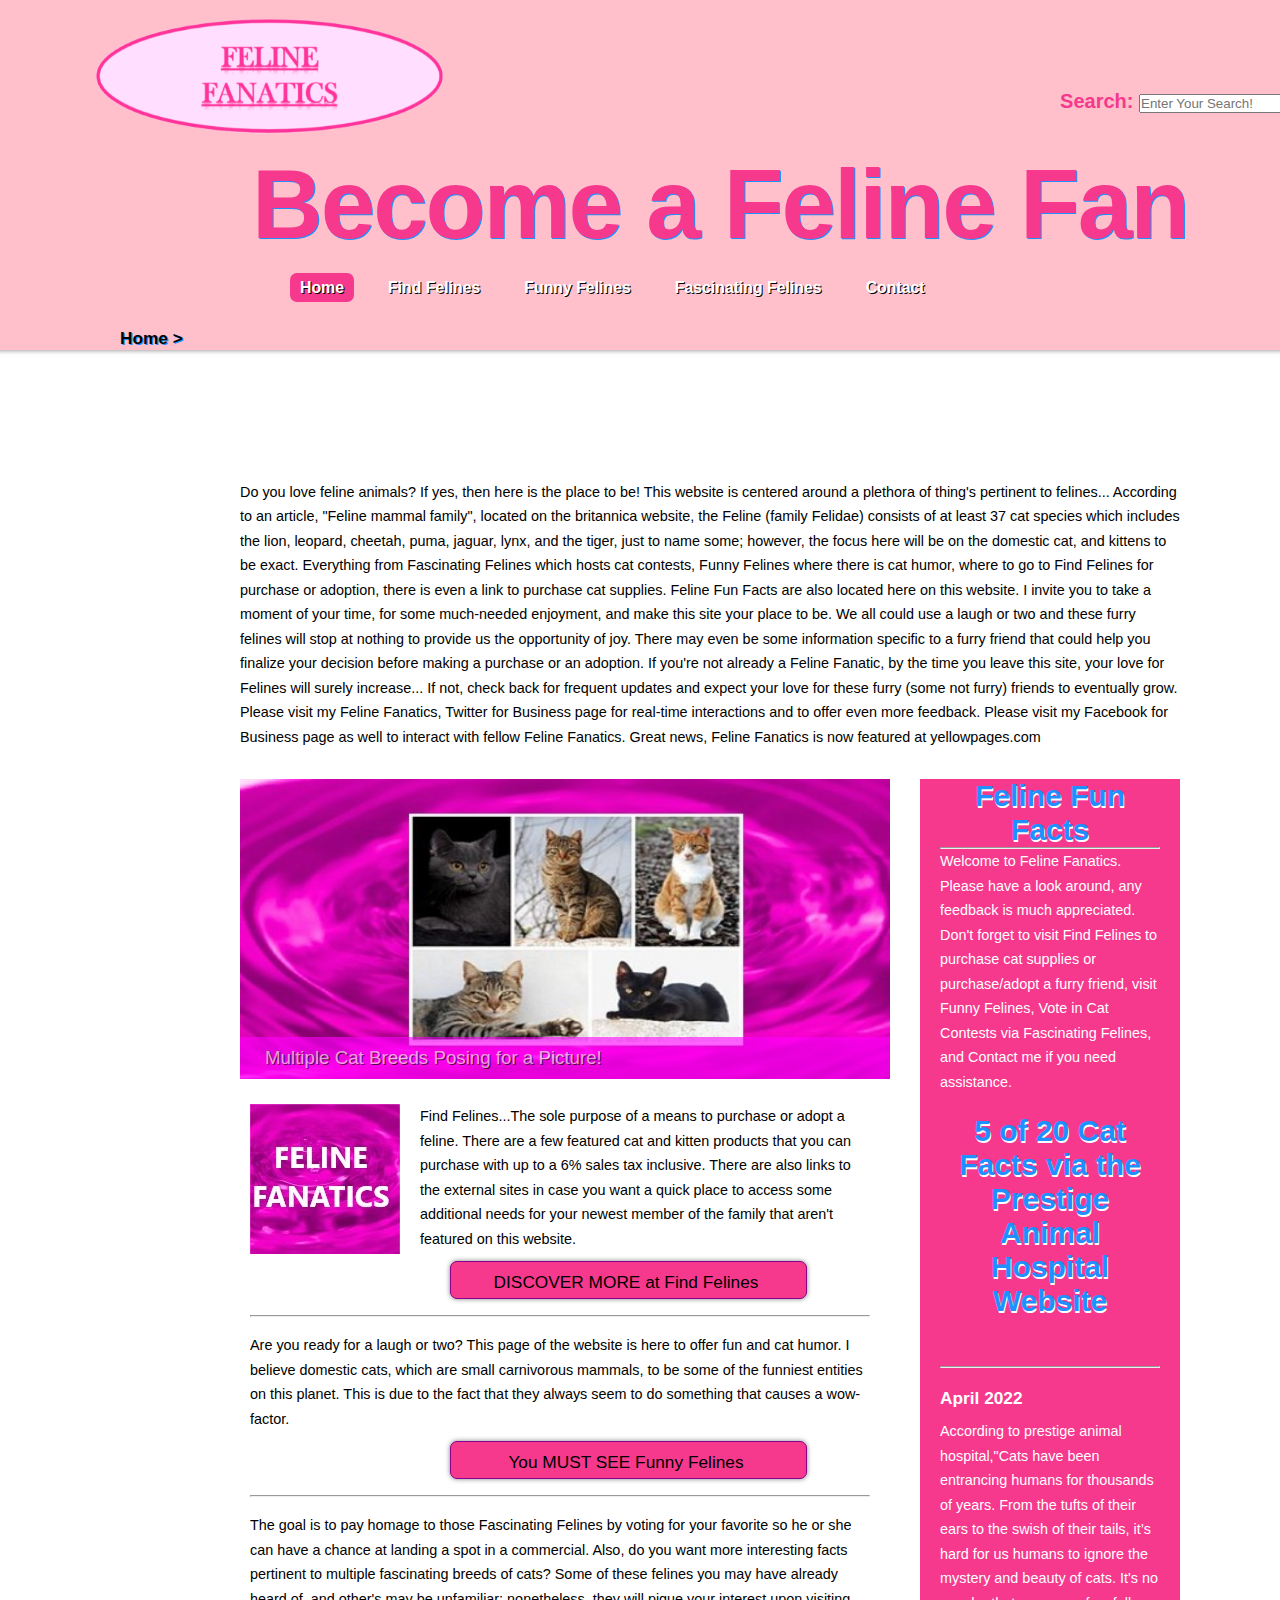
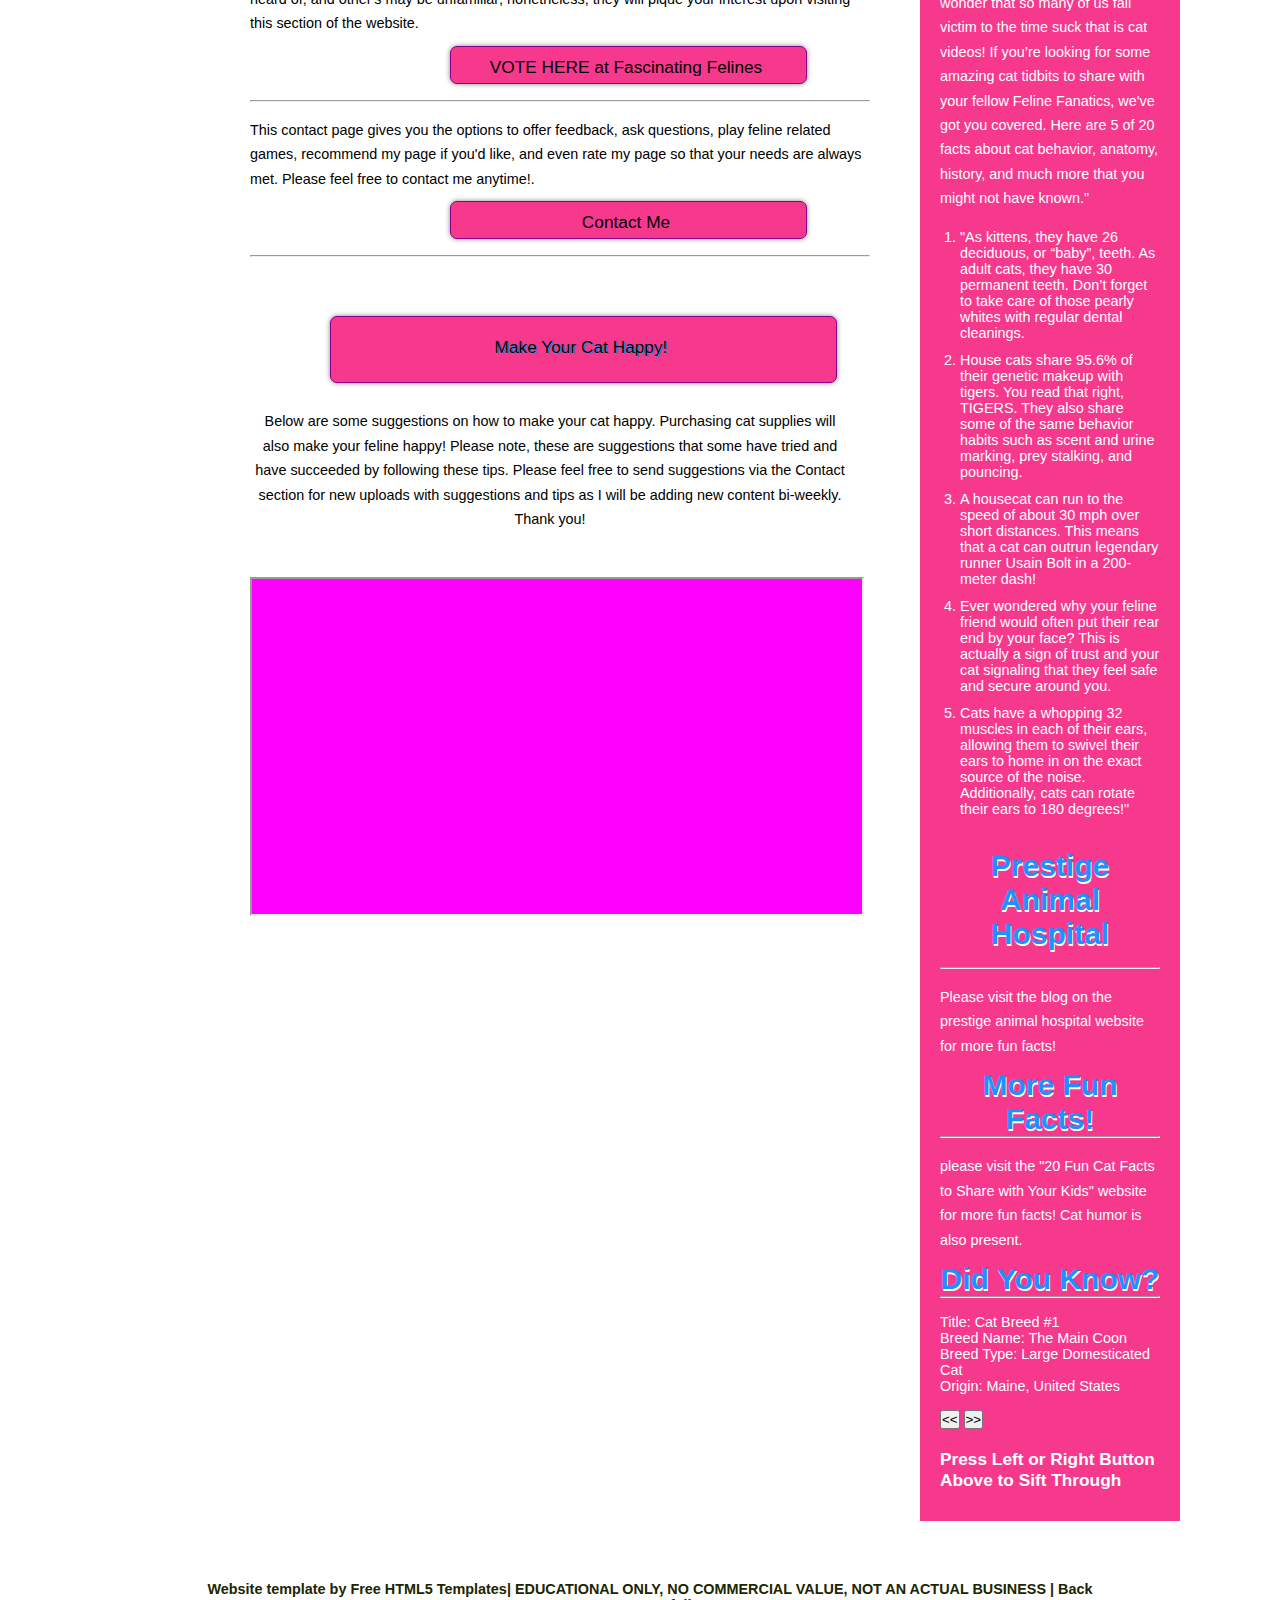
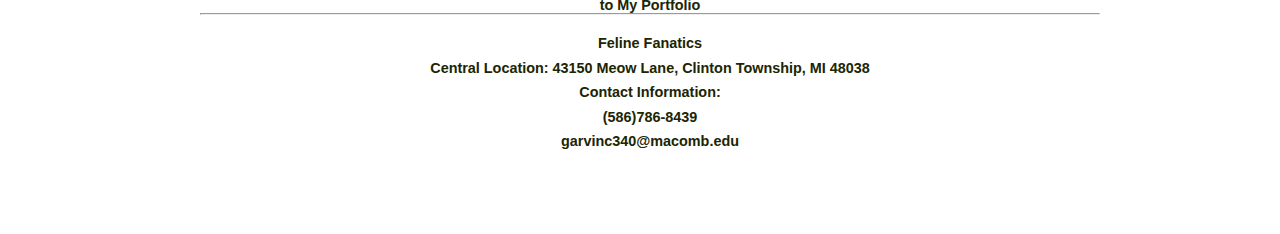
<file: index.html>
<!DOCTYPE html> 
<html lang="en">

<head>
 <!--ITWP 1100 JavaScript & ITWP 1450 SEO for the Web
    Web Project
    Author: Calley Garvin
    Date:   04/2022
	  
	  Filename: index.html 
   -->
  <title>Feline Fanatics, Clinton Township, Michigan - Become a cat & kitten fan if you're not already</title>
  <meta name="description" content="Feline Fanatics, multifaceted purpose. adopt or purchase a cat or kitten, watch funny cat videos, vote in our cat contest, purchase a cat or kitten supplies" />
  <meta name="keywords" content="Feline, Fanatics, Find Felines, Cat humor, Cat Contest, Cat Supplies" />
  <meta http-equiv="content-type" content="text/html; charset=UTF-8" />
  <meta name="viewport" content="width=device-width, initial-scale=1.0">
  <meta name="robots" content="index, follow">
  <link rel="stylesheet" type="text/css" href="style.css" />
  <!-- modernizr enables HTML5 elements and feature detects -->
  <script src="js/modernizr.custom.05819.js"></script>

  <!-- Global site tag (gtag.js) - Google Analytics -->
<script async src="https://www.googletagmanager.com/gtag/js?id=G-FHF885Z4NP"></script>
<script>
  window.dataLayer = window.dataLayer || [];
  function gtag(){dataLayer.push(arguments);}
  gtag('js', new Date());

  gtag('config', 'G-FHF885Z4NP');
</script>
  
</head>

<body>
  <div id="main">
    
	<header>
    <div id="header_section">	  
	    <div class="addOn">
      <a href="index.html"><img src="images/felinefanaticslogo.png" width="350" height="150" alt="Feline Fanatics Logo" title="Feline Fanatics Logo"></a><br><br>
       </div><!--close addOn-->	
        </div><br><br><br><br>
        <div class="searchbox">
          <p style="font-size: 20px; font-weight:bold">Search: 
          <input type="text" placeholder="Enter Your Search!">
          </p>
         </div>		  	
      <div class="addOn">
      <h1>Become a Feline Fan</h1></div>
      <nav>
          <ul id="nav">
            <li class="current"><a href="index.html">Home</a></li>
            <li><a href="findFelines.html">Find Felines</a></li>
            <li><a href="funnyFelines.html">Funny Felines</a></li>
            <li><a href="fascinatingFelines.html">Fascinating Felines</a></li>
            <li><a href="contact.html">Contact</a></li>
          </ul>
        </nav>
        <!--Breadcrumbs-->
        <h4 class="breadcrumbs" ><a href="index.html">Home ></a> </h4>
        
      
	  		
	
	</header>
    
   <div id="site_content">		
	
      <div id="content"></div>
      <br><br><p>Do you love feline animals? If yes, then here is the place to be! This website is centered around a plethora of thing's pertinent to felines...
		  According to an article, "Feline mammal family", located on the  <a href="https://www.britannica.com/animal/feline">britannica website</a>, the Feline (family Felidae) 
		  consists of at least 37 cat species which includes the lion, leopard, cheetah, puma, jaguar, lynx, and the tiger, just to name some; however, the focus here will be on the domestic cat, and kittens to be exact. 
		  Everything from Fascinating Felines which hosts cat contests, Funny Felines where there is cat humor, where to go to Find Felines for purchase or adoption, there is even a link to purchase cat supplies. Feline Fun Facts are also located here on this website. I invite you to take a moment of your time,
		  for some much-needed enjoyment, and make this site your place to be. We all could use a laugh or two and these furry felines will stop at nothing to provide us the opportunity of joy. There may even be some information specific to a furry friend that could help 
		  you finalize your decision before making a purchase or an adoption. If you're not already a Feline Fanatic, by the time you leave this site, your love for Felines will surely increase... If not, check back for frequent updates and expect your love for these furry (some not furry) 
		  friends to eventually grow. Please visit my <a href="https://twitter.com/felinefan_atics">Feline Fanatics, Twitter for Business</a> page for real-time interactions and to offer even more feedback. Please visit my 
      <a href= "https://www.facebook.com/Feline-Fanatics-102416149116104">Facebook for Business</a> page as well to interact with fellow Feline Fanatics. Great news, Feline Fanatics is now featured at <a href="https://www.yellowpages.com/clinton-township-mi/mip/feline-fanatics-568011268?lid=568011268">yellowpages.com</a> </p>   				  		
	
          <div class="slideshow">
	        <ul class="slideshow">
              <li class="show"><img width="650" height="300" src="images/cat_poster.jpg" alt="Multiple Cat Breeds Posing for a Picture!" title="Multiple Cat Breeds Posing!" /></li>
              <li><img width="650" height="300" src="images/feline_fun.jpg" alt="Felines Having Fun!" title="Image of Felines Having Fun." /></li>
            </ul> 
	      </div><!--close slideshow-->	
	
	      <div class="sidebar_container">       
		    <div class="sidebar">
              <div class="sidebar_item">
                <h2>Feline Fun Facts</h2><hr>
                <p>Welcome to Feline Fanatics. Please have a look around, any feedback is much appreciated. Don't forget to visit Find Felines to purchase cat supplies or purchase/adopt a furry friend, visit
                  Funny Felines, Vote in Cat Contests via Fascinating Felines, and Contact me if you need assistance.
                </p>
              </div><!--close sidebar_item--> 
            </div><!--close sidebar-->     		
		    <div class="sidebar">
              <div class="sidebar_item">
                <h2>5 of 20 Cat Facts via the Prestige Animal Hospital Website </h2><br><br><br><hr>
                <h3>April 2022</h3>
                <p>According to <a href="https://www.prestigeanimalhospital.com/services/cats/blog/20-cat-facts-thatll-blow-your-kitty-crazed-mind">prestige animal hospital</a>,&quot;Cats have been entrancing humans for thousands of years. 
				From the tufts of their ears to the swish of their tails, it’s hard for us humans to ignore the mystery and beauty of cats. It's no wonder that so many of us fall victim to the time suck that is cat videos! 
				If you’re looking for some amazing cat tidbits to share with your fellow Feline Fanatics, we've got you covered. 
				Here are 5 of 20 facts about cat behavior, anatomy, history, and much more that you might not have known.&quot; </p>
				<ol>
                  <li>&quot;As kittens, they have 26 deciduous, or “baby”, teeth. As adult cats, they have 30 permanent teeth. Don’t forget to take care of those pearly whites with regular dental cleanings.</li>
                  <li>House cats share 95.6% of their genetic makeup with tigers. You read that right, TIGERS. They also share some of the same behavior habits such as scent and urine marking, prey stalking, and pouncing.</li>
                  <li>A housecat can run to the speed of about 30 mph over short distances. This means that a cat can outrun legendary runner Usain Bolt in a 200-meter dash!</li>
                  <li>Ever wondered why your feline friend would often put their rear end by your face? This is actually a sign of trust and your cat signaling that they feel safe and secure around you.</li>
                  <li>Cats have a whopping 32 muscles in each of their ears, allowing them to swivel their ears to home in on the exact source of the noise. Additionally, cats can rotate their ears to 180 degrees!&quot;</li>
				</ol>
        
		      </div><!--close sidebar_item--> 
            </div><!--close sidebar-->	
		    <div class="sidebar">
              <div class="sidebar_item">
                <h2>Prestige Animal Hospital</h2><br><hr><br>
                  <p><a href= "https://www.prestigeanimalhospital.com/services/cats/blog/20-cat-facts-thatll-blow-your-kitty-crazed-mind">Please visit the blog on the prestige animal hospital website for more fun facts!</a></p>   
		     
                <!-- Ajax XML -->
				<h2>More Fun Facts!</h2><hr><br>
				<p><a href= "https://www.catster.com/lifestyle/cat-facts-fun-kids-adults">please visit the &quot;20 Fun Cat Facts to Share with Your Kids&quot; </a> website for more fun facts! Cat humor is also present.</p>
				<h2>Did You Know?</h2><hr><br>
          <div id='showINFO'></div><br>
            <input type="button" onclick="previous()" value="<<">
              <input type="button" onclick="next()" value=">>">
              <h3>Press Left or Right Button Above to Sift Through</h3>



			 </div><!--close sidebar_item--> 
            </div><!--close sidebar-->		  
            <div class="sidebar">
              <div class="sidebar_item">
              </div><!--close sidebar_item--> 
            </div><!--close sidebar-->
           </div><!--close sidebar_container-->				
		<div class="content_container">
		  <div class="content_item">		  
		    <div class="content_imagetext">
		      <div class="content_image">
		        <img src="images/feline_fanatics.jpg" alt="Feline Fanatics Image with Background" title="Feline Fanatics Background"/>
	          </div>
            
		      <p>Find Felines...The sole purpose of a means to purchase or adopt a feline. There are a few featured
            cat and kitten products that you can purchase with up to a 6% sales tax inclusive. There are also links to the external sites in case you want a 
            quick place to access some additional needs for your newest member of the family that aren't featured on this website. </p><div class="button_small2"><a href="findFelines.html">DISCOVER MORE at Find Felines</a></div><br><hr> <br>
            <p>Are you ready for a laugh or two? This page of the website is here to offer fun and cat humor. I believe domestic cats, which are small carnivorous mammals, to be some of the funniest entities on this planet. 
            This is due to the fact that they always seem to do something that causes a wow-factor.</p><div class="button_small2"><a href="funnyFelines.html">You MUST SEE Funny Felines</a></div><br><hr><br>
            <p>The goal is to pay homage to those Fascinating Felines by voting for your favorite so he or she can have a chance at landing a spot in a commercial.
              Also, do you want more interesting facts pertinent to multiple fascinating breeds of cats? Some of these felines you may have already heard of, and other's may be unfamiliar; 
               nonetheless, they will pique your interest upon visiting this section of the website. </p><div class="button_small2"><a href="fascinatingFelines.html">VOTE HERE at Fascinating Felines</a></div><br><hr><br>
               <p>This contact page gives you the options to offer feedback, ask questions, play feline related games, recommend my page if you'd like, and even rate my page so that your needs are always met.
                Please feel free to contact me anytime!. </p><div class="button_small2"><a href="contact.html">Contact Me</a></div><br><hr>
        </div><!--close content_imagetext-->		  
		   </div><!--close content_container-->
		   <div class="content_container">
		    </div><!--close content_container-->
           <!-- <div class="content_container">-->
		   <div class="content_container">
		     <div class="content_item"><br><br><br><br>
		      <a href="https://www.youtube.com/watch?v=ZaqrTb54Xmc"><h1 class="button_small3">Make Your Cat Happy!</h1></a><br>
		      <p class="content_addOn">Below are some suggestions on how to make your cat happy. Purchasing cat supplies will also make your feline happy! Please note, these are suggestions
              that some have tried and have succeeded by following these tips. Please feel free to send suggestions via the Contact section for new uploads
              with suggestions and tips as I will be adding new content bi-weekly. Thank you!</p><br>
			  <figure>
	     <iframe width="560" height="315" src="https://www.youtube.com/embed/ZaqrTb54Xmc" class="videoBackground"></iframe>
	   </figure>
	   </div><!--close content_item-->
	   </div><!--close content_container-->
	   
	  
<!--Script for 1.2 AJAX with XML-->
<script>
var i = 0, len;
displayINFO(i);

function displayINFO(i) {
  var xmlhttp = new XMLHttpRequest();
  xmlhttp.onreadystatechange = function() {
    if (this.readyState == 4 && this.status == 200) {
      myFunction(this, i);
    }
  };
  xmlhttp.open("GET", "info_catalog.xml", true);
  xmlhttp.send();
}

function myFunction(xml, i) {
  var xmlDoc = xml.responseXML; 
  x = xmlDoc.getElementsByTagName("INFO");
  len = x.length;
  document.getElementById("showINFO").innerHTML =
  "Title: " +
  x[i].getElementsByTagName("TITLE")[0].childNodes[0].nodeValue +
  "<br>Breed Name: " +
  x[i].getElementsByTagName("BREEDNAME")[0].childNodes[0].nodeValue +
  "<br>Breed Type: " +
  x[i].getElementsByTagName("BREEDTYPE")[0].childNodes[0].nodeValue +
  "<br>Origin: " + 
  x[i].getElementsByTagName("ORIGIN")[0].childNodes[0].nodeValue;
}

function next() {
  if (i < len-1) {
    i++;
    displayINFO(i);
  }
}

function previous() {
  if (i > 0) {
    i--;
    displayINFO(i);
  }
}
</script>
		  
		  </div><!--close content_item-->	  
	  </div><!--close content-->   
	</div><!--close site_content-->  	
  
    <footer>
	  Website template by <a href="http://www.freehtml5templates.co.uk">Free HTML5 Templates</a>| EDUCATIONAL ONLY, NO COMMERCIAL VALUE, NOT AN ACTUAL BUSINESS | <a href="https://calleyg.github.io/My_Portfolio.github.io/">Back to My Portfolio</a> <hr>
    <br><p>Feline Fanatics<br>
    Central Location: 43150 Meow Lane, Clinton Township, MI 48038<br>
    Contact Information: <br>(586)786-8439 <br> <a href="mailto:garvinc340@macomb.edu">garvinc340@macomb.edu</a></p> 

    </footer> 
  
  
  
  <!-- javascript at the bottom for fast page loading -->
  
  <script src="js/modernizr-1.5.min.js"></script>
  <script src="js/jquery.min.js"></script>
  <script src="js/image_slide.js"></script>
  
  <!-- Go to www.addthis.com/dashboard to customize your tools -->
<script src="//s7.addthis.com/js/300/addthis_widget.js#pubid=ra-62507d0df11a8edb"></script>
</body>
</html>
</file>
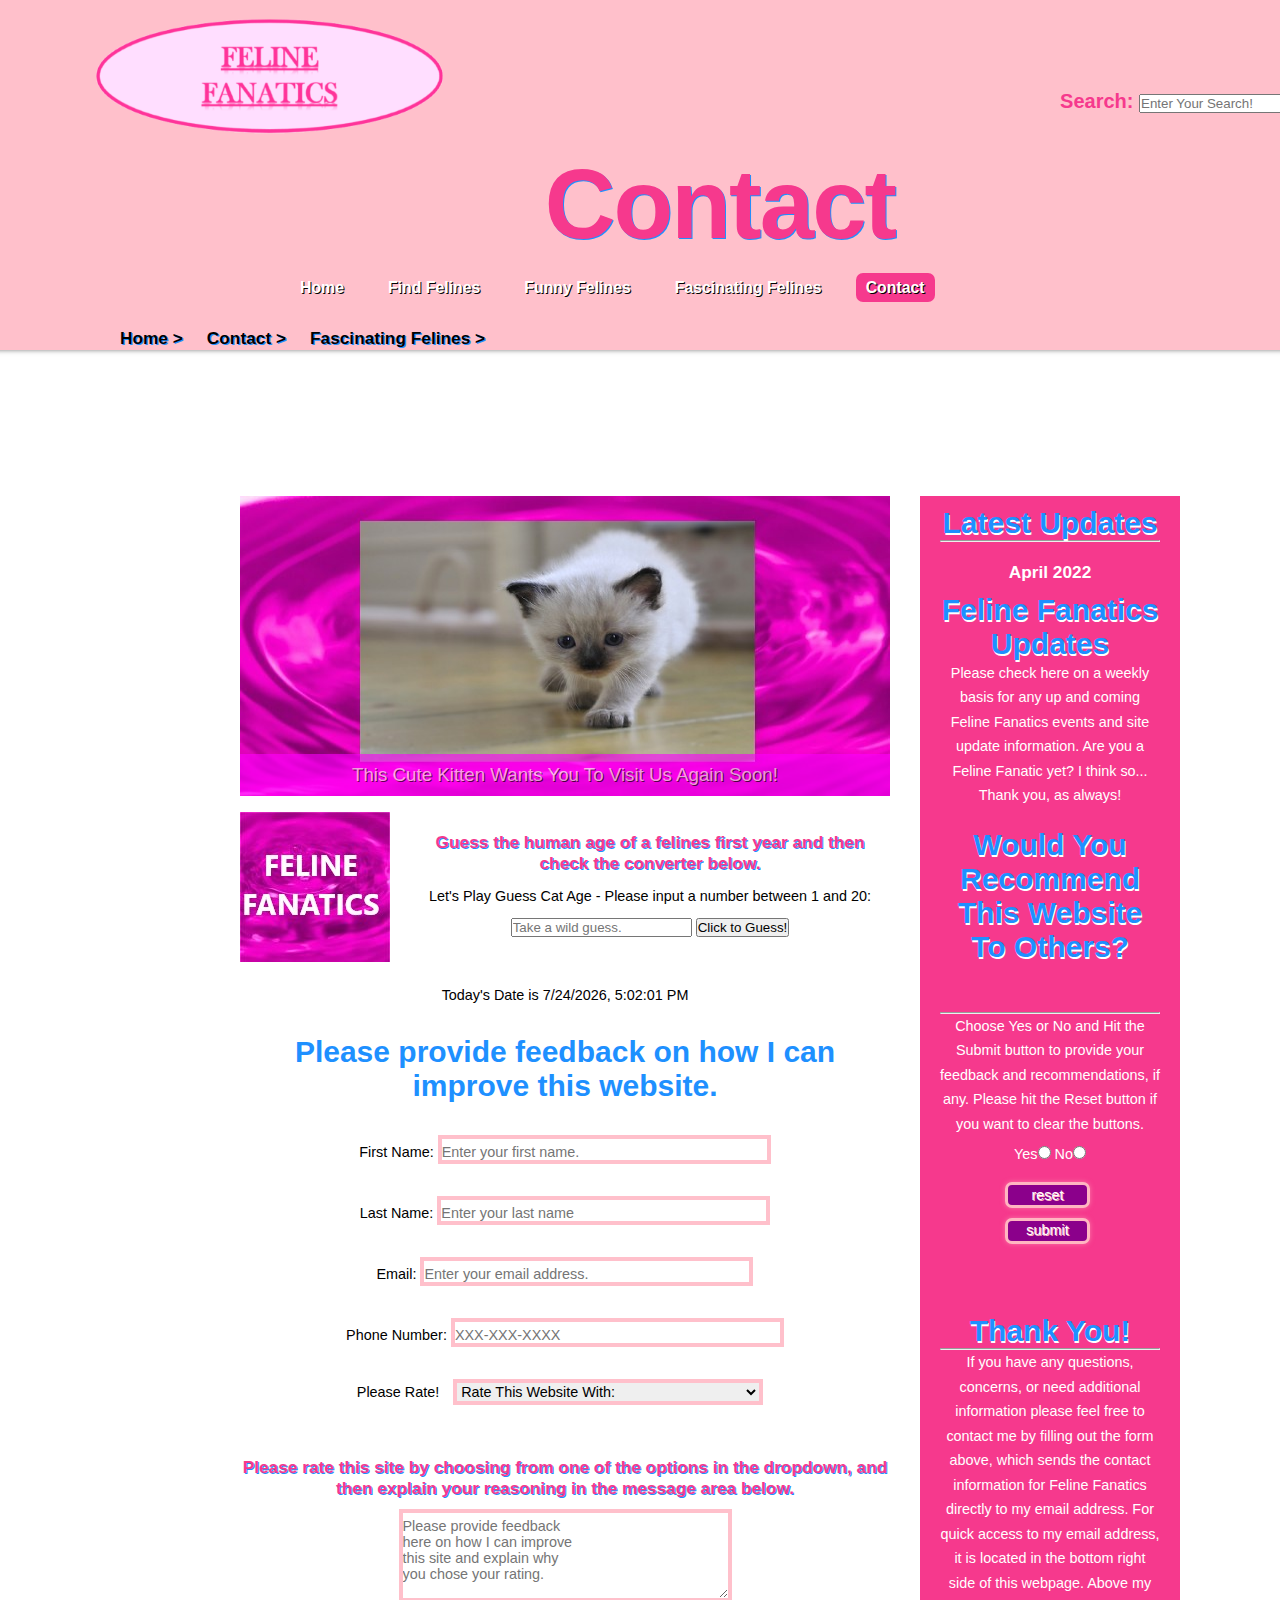
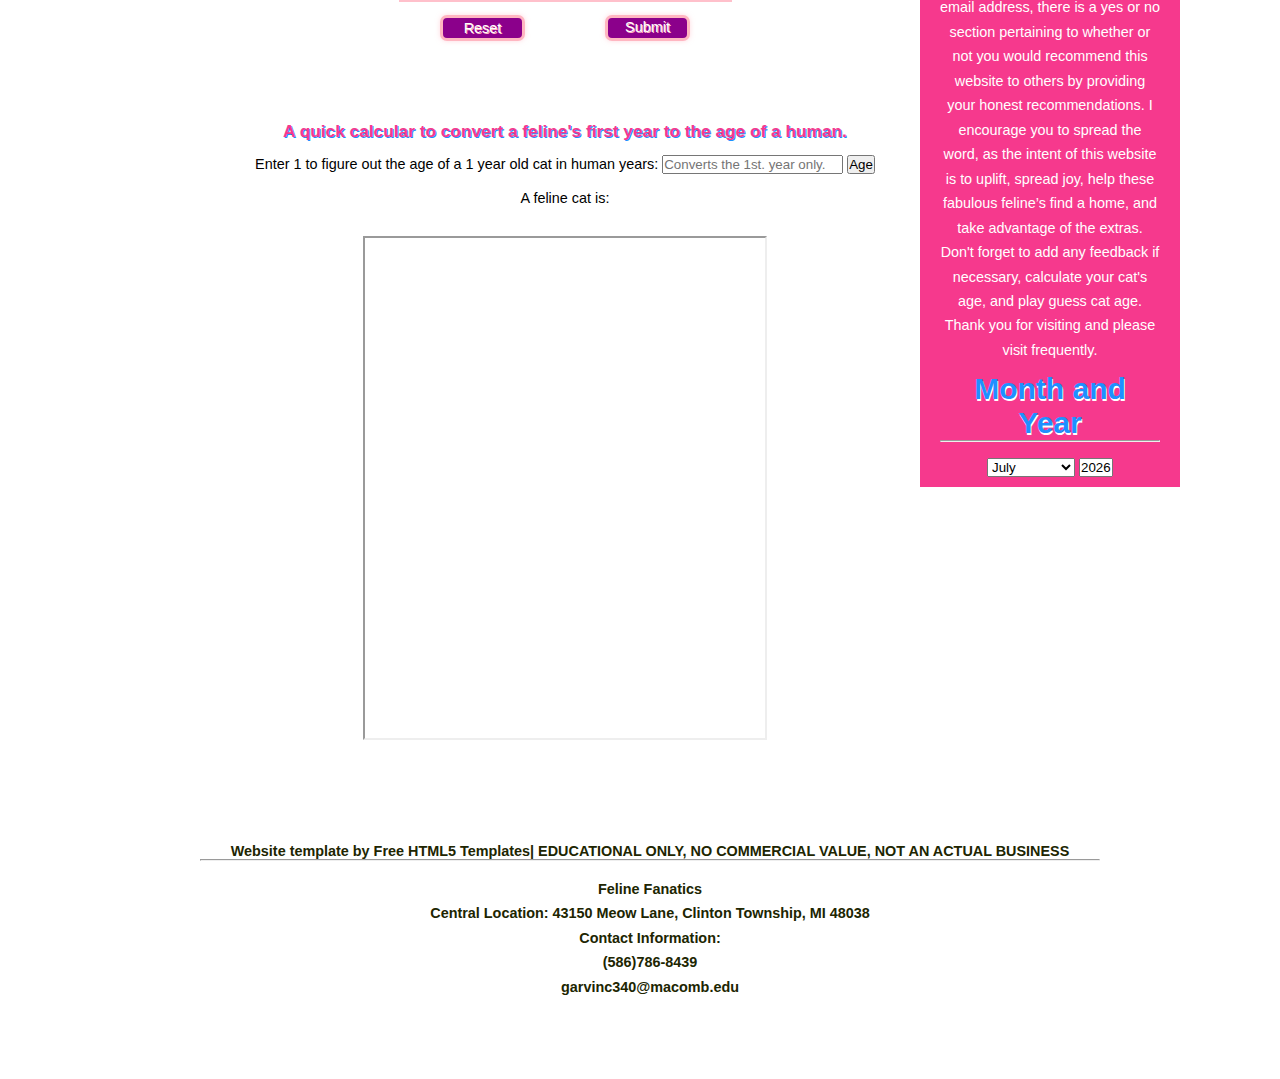
<file: contact.html>
<!DOCTYPE html> 
<html lang="en">

<head>
<!--
    ITWP 1100 JavaScript & ITWP 1450 SEO for the Web
    Web Project
    Author: Calley Garvin
    Date:   04/2022
	  
	Filename: contact.html
-->
  <title>Contact me here and I will gladly respond within 1 business day, Clinton Township, Michigan</title>
  <meta name="description" content="Contact web page for feline fanatics, where you can give feedback and recommendations via my submit form, you can rate my website, play cat related games." />
  <meta name="keywords" content="Contact, Feline Fanatics, recommendations, guess cat age, feedback." />
  <meta http-equiv="content-type" content="text/html; charset=UTF-8" />
  <meta name="viewport" content="width=device-width, initial-scale=1.0">
  <link rel="stylesheet" type="text/css" href="style.css" />
  <!-- modernizr enables HTML5 elements and feature detects -->
 <script src="js/modernizr.custom.05819.js"></script>

 <!-- Global site tag (gtag.js) - Google Analytics -->
<script async src="https://www.googletagmanager.com/gtag/js?id=G-FHF885Z4NP"></script>
<script>
  window.dataLayer = window.dataLayer || [];
  function gtag(){dataLayer.push(arguments);}
  gtag('js', new Date());

  gtag('config', 'G-FHF885Z4NP');
</script>

</head>

<body>
  <div id="main">
	
	<header>
		<div id="header_section">
		<div class="addOn">
			  <a href="contact.html"><img src="felinefanaticslogo.png" width="350" height="150" alt="Feline Fanatics Logo" title="Feline Fanatics Logo"></a><br><br>
			</div>
		</div><br><br><br><br>
		<div class="searchbox">
			<p style="font-size: 20px; font-weight:bold">Search: 
				<input type="text" placeholder="Enter Your Search!">
			</p>
		  </div>
		  <div class="addOn">
		  <h1>Contact</h1></div>
	  	  <nav>
			<ul id="nav">
			  <li><a href="index.html">Home</a></li>
			  <li><a href="findFelines.html">Find Felines</a></li>
			  <li><a href="funnyFelines.html">Funny Felines</a></li>
			  <li><a href="fascinatingFelines.html">Fascinating Felines</a></li>
			  <li class="current"><a href="contact.html">Contact</a></li>
			</ul>
		  </nav>			  	
		<!--Breadcrumbs-->
		  <h4 class="breadcrumbs"><a href="index.html">Home > </a> &nbsp; &nbsp; <a href="contact.html">Contact > </a> &nbsp; &nbsp; <a href="fascinatingFelines.html">Fascinating Felines > </a></h4><br>		
	
	</header><br>
    
	<div id="site_content">
	 <div id="content">
	  
	  
	   <div class="slideshow"><!--opens the slideshow -->
	      <ul class="slideshow">
            <li class="show"><img width="650" height="300" src="images/cuteKitty.jpg" alt="This Cute Kitten Wants You To Visit Us Again Soon!" title="Image of a Cute Kitten"/></li>
            <li><img width="650" height="300" src="images/cuteKitty.jpg" alt="This Cute Kitten Wants You To Visit Us Again Soon!" title="Image of a Cute Kitten"/></li>
          </ul> 
		</div><!--close slideshow-->
		
	<!--Sidebar-->
	 <div class="sidebar_container">       
		  <div class="sidebar">
            <div class="sidebar_item">
             
            </div><!--close sidebar_item--> 
          </div><!--close sidebar--> 
		  
		  <div class="sidebar">
            <div class="sidebar_item">
			
			 <h2>Latest Updates</h2><hr>
              
              <h3>April 2022</h3>
			  <h2>Feline Fanatics Updates </h2>
              <p style="text-align: center">Please check here on a weekly basis for any up and coming Feline Fanatics events and site update information.
			  Are you a Feline Fanatic yet? I think so... Thank you, as always! </p>
		    </div><!--close sidebar item-->
		  </div><!--close sidebar-->
		  <div class="sidebar">
		    <div class="sidebar_item">
			   
            <h2>Would You Recommend This Website To Others?</h2><br><br><br><hr>
			
			<!--2 Radio buttons-->
             <form action="feedback.html" method="get"  onsubmit= "return option_clicked()" enctype="text/plain">
             <p>Choose Yes or No and Hit the Submit button to provide your feedback and recommendations, if any. Please hit the Reset button if you want to clear the buttons.</p>
             Yes<input type="radio" name="feedback_options" value="yes" id= "feedback_options_yes"/>		 
             No<input type="radio" name="feedback_options" value="no" id= "feedback_options_no"/>
		  <div class="form_settings"> 
             <input class= "reset" type="reset" value="reset"/>			 
             <input class= "submit" type="submit" value="submit"/>
		 </div> 
			 </form>
			 </div><!--close sidebar_item--> 
          </div><!--close sidebar-->	
		  
		  
          <div class="sidebar">
            <div class="sidebar_item">
			<h2>Thank You!</h2><hr>
        <p>If you have any questions, concerns, or need additional information
		please feel free to contact me by filling out the form above, which sends the contact information for Feline Fanatics directly to my email address. 
		For quick access to my email address, it is located in the bottom right side of this webpage.  
		Above my email address, there is a yes or no section pertaining to whether or not you would recommend this website to others by providing your honest recommendations. 
		I encourage you to spread the word, as the intent of this website is to uplift, spread joy, help these fabulous feline’s find a home, and take advantage of the extras. 
		Don't forget to add any feedback if necessary, calculate your cat's age, and play guess cat age. Thank you for visiting and please visit frequently.</p> 
              <h2>Month and Year</h2><hr><br>
			  <select id="m" name="month" >
                <option value="0">January</option>
                <option value="1">February</option>
                <option value="2">March</option>
                <option value="3">April</option>
                <option value="4">May</option>
                <option value="5">June</option>
                <option value="6">July</option>
                <option value="7">August</option>
                <option value="8">September</option>
                <option value="9">October</option>
                <option value="10">November</option>
                <option value="11">December</option>
            </select>
            <input class="txt" type="text" id="y" value=""/>
            </div><!-- close sidebar item--> 
          </div><!--close sidebar-->
        </div><!--close sidebar_container-->  
		<div class="content_item"><br>
			<div class="content_image">
		        <img src="images/feline_fanatics.jpg" alt="Feline Fanatics Image with Background" title="Feline Fanatics Background"/>
	          </div>
<div class="content_item"> <!-- starting the content item-->
                         <!-- Form-->
							<div class="form_layout">
							<div id="today"></div><br><br><!--Current date -->
							<h2>Please provide feedback on how I can improve this website.</h2>
							<div id="myerrormsg"></div>
							<form action="mailto:calleygarvin@gmail.com" method="post"   enctype="text/plain"><br><br>
							<label for="first_name">First Name: </label>
							<input type="text" class="contact" id="first_name" name="first_name" placeholder="Enter your first name." required><span id="firstName"></span><br><br><br>
							<label for="last_name">Last Name: </label>
							<input type="text" class="contact" id="last_name" name="last_name" placeholder="Enter your last name" required><span id="lastName"></span><br><br><br>
							<label for="send_email">Email:</label>
							<input type="email" class="contact" id="send_email" name="send_email" placeholder="Enter your email address." required ><span id="enter_email"></span><br><br><br>
							<label for="phone_number">Phone Number: </label>
							<input type="text" class="contact" id="phone_number" name="phone_number" placeholder="XXX-XXX-XXXX" required><span id="errorForphone"></span><br><br><br>
							<label for="rate">Please Rate!</label>
							<select id="rate" name="rate" required > <!--select section for the dropdown-->
                               <option value="">Rate This Website With:</option>
				               <option value="1 Star">1 Star  &#9734;</option>
				               <option value="2 Stars">2 Stars  &#9734; &#9734;</option>
				               <option value="3 Stars">3 Stars  &#9734;&#9734;&#9734;</option>
				               <option value="4 Stars">4 Stars &#9734;&#9734;&#9734;&#9734;</option>
                               <option value="5 Stars">5 Stars &#9734;&#9734;&#9734;&#9734;&#9734;</option>
							</select><span id="rate_me"></span><br><br><br>
							<h3>Please rate this site by choosing from one of the options in the dropdown, and then explain your reasoning in the message area below.</h3>
							<textarea class="contact" rows="5" cols="60" id="add_message" name="add_message" placeholder="Please provide feedback here on how I can improve this site and explain why you chose your rating." required></textarea><span id="add_mes"></span><br>
							<div class = "form_settings4">
							<input type="checkbox" id="check_it" required style="display: none;">
							<input class="reset" type="reset" name="reset" value="Reset" id="reset">
							<input class="submit" type="submit" name="submit_form" value="Submit" id="submit">
							</div><!--closing the div tag to center my submit and reset buttons-->
                         </form><!--closing the form -->
						</div><!--closing the content item-->
					   </div><!--close content item-->
							

		
		
  <!--Numeric # 2 input section-->
	    <div class="box">
          <h3>Guess the human age of a felines first year and then check the converter below.</h3>
          <p>Let's Play Guess Cat Age - Please input a number between 1 and 20:</p>
          <input type="text" id="get-value" value= "" placeholder="Take a wild guess. "/>   
          <button onclick="getValue()">Click to Guess!</button>
          <p id="error-message"></p>
        </div><br><br>
	 
	 <!--Another numeric section for the contact page-->
	     <h3>A quick calcular to convert a feline's first year to the age of a human.</h3>
      <div class='cat-age-calculator'> 
         
         <p> Enter 1 to figure out the age of a 1 year old cat in human years:
         <input type="text" id ="years" placeholder="Converts the 1st. year only. "/>
         <input type="button" value="Age" onclick="calculateCatAge()"/></p>
         
         <p id='text'> A feline cat is: <span id="cat_age"> </span></p>
		 <div class="form_layout">
		 <iframe height="500" width="400" title="Location" src= "https://www.mapquest.com/us/michigan/macomb-community-college-267722083" ></iframe>
	    </div>
		</div><!--close form_settings-->
	  </div><!--close content_item-->	  
	</div><!--close site_content--></div>
<!--footer section-->	
     <footer>
	  Website template by <a href="http://www.freehtml5templates.co.uk">Free HTML5 Templates</a>| EDUCATIONAL ONLY, NO COMMERCIAL VALUE, NOT AN ACTUAL BUSINESS <hr>
	  <br><p>Feline Fanatics<br>
		Central Location: 43150 Meow Lane, Clinton Township, MI 48038<br>
		Contact Information: <br>(586)786-8439 <br> <a href="mailto:garvinc340@macomb.edu">garvinc340@macomb.edu</a></p> 
	</footer> 
  </div><!--close main-->

  <!-- javascript at the bottom for fast page loading -->
  <script src="js/modernizr-1.5.min.js"></script>
  <script src="js/jquery.min.js"></script>
  <script src="js/image_slide.js"></script>
  <script src="js/script2.js"></script>   <!--External JavaScript File-->
  <script src="js/script3.js"></script>   <!--External JavaScript File-->

  <!-- Go to www.addthis.com/dashboard to customize your tools -->
<script src="//s7.addthis.com/js/300/addthis_widget.js#pubid=ra-62507d0df11a8edb"></script>
</body>
</html>
</file>
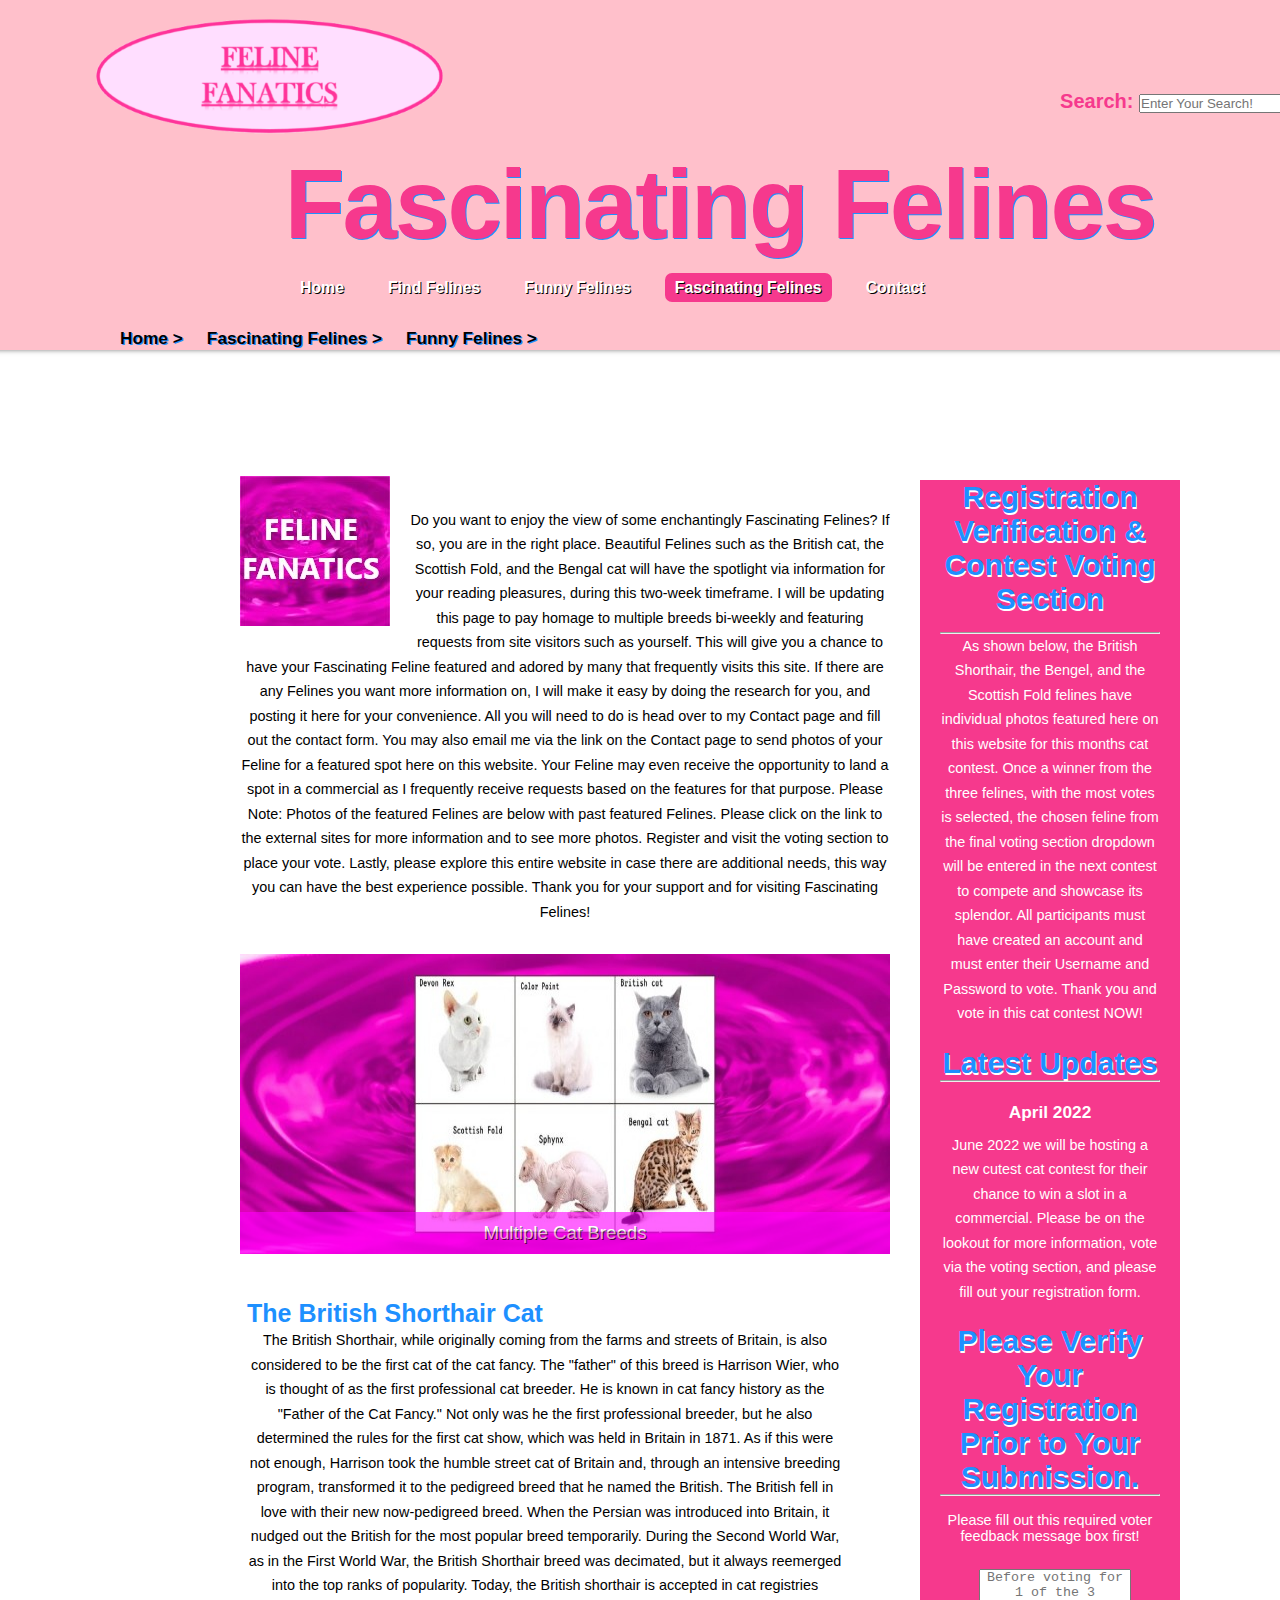
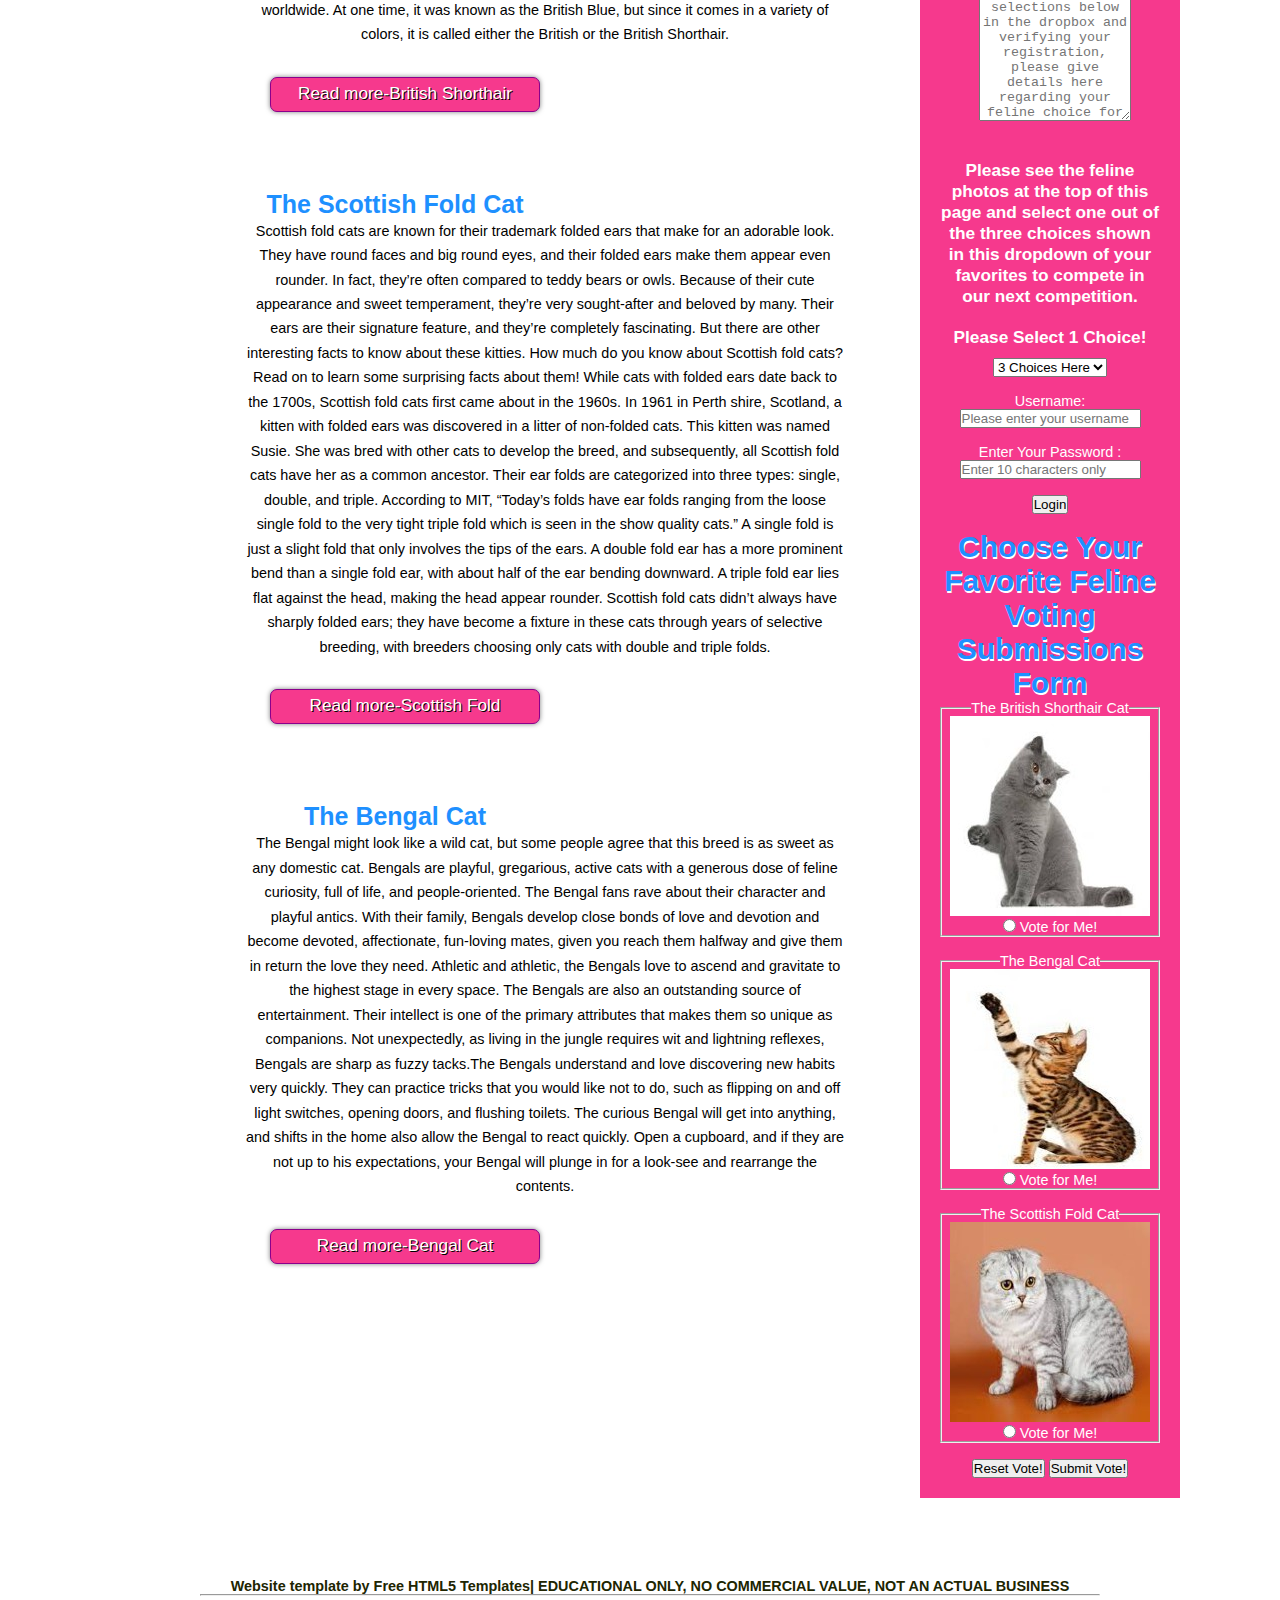
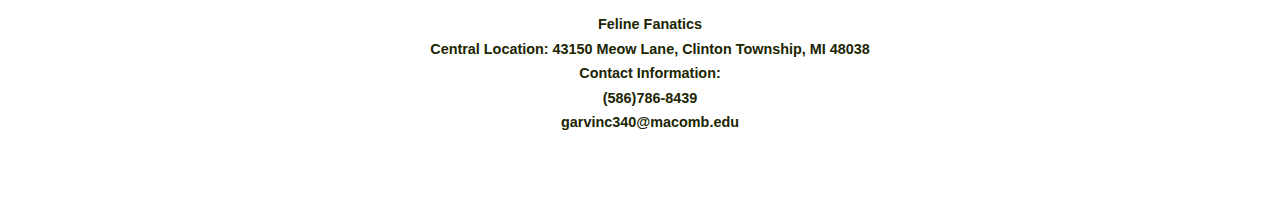
<file: fascinatingFelines.html>
<!DOCTYPE html> 
<html lang="en">

<head>
 <!--
    ITWP JavaScript & ITWP 1450 SEO for the Web	
    Web Project
    Author: Calley Garvin
    Date:   04/2022
	  
	Filename: fascinatingFelines.html
 -->
 <title>Fascinating Felines, Clinton Township, Michigan - Cat contests, register your cat, and vote for your favorite here </title>
  <meta name="description" content="Fascinating Felines, where you can vote for your favorite feline, vote in cat contest, the winner will be in a cat commercial. Multiple cat breeds on site." />
  <meta name="keywords" content="Fascinating, Felines, cat contest, voting section, registration." />
  <meta http-equiv="content-type" content="text/html; charset=UTF-8" />
  <meta name="viewport" content="width=device-width, initial-scale=1.0">
  <link rel="stylesheet" type="text/css" href="style.css" />
  <!-- modernizr enables HTML5 elements and feature detects -->
  <script src="js/modernizr-1.5.min.js"></script>
  <script src="js/modernizr.custom.05819.js"></script>

  <!-- Global site tag (gtag.js) - Google Analytics -->
<script async src="https://www.googletagmanager.com/gtag/js?id=G-FHF885Z4NP"></script>
<script>
  window.dataLayer = window.dataLayer || [];
  function gtag(){dataLayer.push(arguments);}
  gtag('js', new Date());

  gtag('config', 'G-FHF885Z4NP');
</script>
  
</head>

<body>
  <div id="main">

  	<header>
		<div id="header_section">
			<div class="addOn">
			  <a href="fascinatingFelines.html"><img src="felinefanaticslogo.png" width="350" height="150" alt="Feline Fanatics Logo" title="Feline Fanatics Logo"></a><br><br>
			</div>
	    </div><!--close addOn--><br><br><br><br>	
		<div class="searchbox">
			<p style="font-size: 20px; font-weight:bold">Search: 
				<input type="text" placeholder="Enter Your Search!">
			</p>
		  </div>
		  <div class="addOn">
		  <h1 >Fascinating Felines</h1></div>		  	
	      <nav>
          <ul id="nav">
            <li><a href="index.html">Home</a></li>
			<li><a href="findFelines.html">Find Felines</a></li>
			<li><a href="funnyFelines.html">Funny Felines</a></li>
            <li class="current"><a href="fascinatingFelines.html">Fascinating Felines</a></li>
            <li><a href="contact.html">Contact</a></li>
          </ul>
        </nav>
      <!--Breadcrumbs-->
		<h4 class="breadcrumbs"><a href="index.html">Home > </a> &nbsp; &nbsp; <a href="fascinatingFelines.html">Fascinating Felines > </a> &nbsp; &nbsp; <a href="funnyFelines.html">Funny Felines > </a></h4><br>		
	
	</header>
	<article>
    
	<div id="site_content">				
	  <div id="content">
		<div class="content_item"><br>
			<div class="content_image">
		        <img src="images/feline_fanatics.jpg" alt="Feline Fanatics Image with Background" title="Feline Fanatics Background"/>
	          </div>
          
		 <br><br> <p>Do you want to enjoy the view of some enchantingly Fascinating Felines? If so, you are in the right place. 
		  Beautiful Felines such as the British cat, the Scottish Fold, and the Bengal cat will have the spotlight via information
		  for your reading pleasures, during this two-week timeframe. 
		  I will be updating this page to pay homage to multiple breeds bi-weekly and featuring requests from site visitors such as yourself. 
		  This will give you a chance to have your Fascinating Feline featured and adored by many that frequently visits this site. 
		  If there are any Felines you want more information on, I will make it easy by doing the research for you, and posting it here for your convenience. 
		  All you will need to do is head over to my Contact page and fill out the contact form. You may also email me via the link on the Contact page to send photos of your Feline for a featured spot here on this website. 
		  Your Feline may even receive the opportunity to land a spot in a commercial as I frequently receive requests based on the features for that purpose. Please Note: Photos of the featured
		  Felines are below with past featured Felines. Please click on the link to the external sites for more information and to see more photos. Register and visit the voting section to place your vote. Lastly, 
		  please explore this entire website in case there are additional needs, this way you can have the best experience possible. 
		  Thank you for your support and for visiting Fascinating Felines!</p>     
		
          <div class="slideshow">
	        <ul class="slideshow">
              <li class="show"><img width="650" height="300" src="images/multi_cats.jpg" alt="Multiple Cat Breeds" title="Multiple Breeds of Cats." /></li>
              <li><img width="650" height="300" src="images/cat_breeds.jpg" alt="Fascinating Cat Breeds" title="Cat Breeds that are Fascinating." /></li>
            </ul> 
	      </div><!--close slideshow--></div>	  
		  
	      <div class="sidebar_container">       
		    <div class="sidebar">
              <div class="sidebar_item">
                <h2>Registration Verification & Contest Voting Section</h2><br><hr>
                <p>As shown below, the British Shorthair, the Bengel, and the Scottish Fold felines have individual photos featured here on
                 this website for this months cat contest. Once a winner from the three felines, with the most votes is selected, 
                 the chosen feline from the final voting section dropdown will be entered in the next contest to compete and showcase its splendor.
				 All participants must have created an account and must enter their Username and Password to vote. Thank you and vote in this cat contest NOW!</p>
              </div><!--close sidebar_item--> 
            </div><!--close sidebar-->     		
		    <div class="sidebar">
              <div class="sidebar_item">
                <h2>Latest Updates</h2><hr>
                <h3>April 2022</h3>
              <p>June 2022 we will be hosting a new cutest cat contest for their chance to win a slot in a commercial. Please be on the lookout for more information, vote via the voting section, and please fill out your registration form.</p>         
		      </div><!--close sidebar_item--> 
            </div><!--close sidebar-->	
		    <div class="sidebar">
              <div class="sidebar_item">
  <!--Form-->
              <h2>Please Verify Your Registration Prior to Your Submission.</h2><hr><br>
	       <form action="login.htm" method="post" onsubmit= "return validate_my_form()">
			Please fill out this required voter feedback message box first!<textarea class="messageBox" rows="5" cols="60" name="yourMessage" id="your_message" placeholder="Before voting for 1 of the 3 selections below in the dropbox and verifying your registration, please give details here regarding your feline choice for the next contest."  ></textarea><br>
			  <label for="your_message" id = "your_messageLabel" ></label><br>
			  <h3>Please see the feline photos at the top of this page and select one out of the three choices shown in this dropdown of your favorites to compete in our next competition.</h3>
			  <h3>Please Select 1 Choice!</h3>
               <select id="check_vote" name="check_vote" >
                  <option value="">3 Choices Here</option>
				  <option value="DevonRex">DevonRex</option>
				  <option value="Sphynx">Sphynx</option>
                  <option value="Color Point">Color Point</option>
               </select><br><br>
              Username: <input type="text" placeholder="Please enter your username" name="username" id= "enter_username" ><br><br>
			  Enter Your Password : <input type="password" placeholder="Enter 10 characters only" name="password" id= "enter_password" ><br><br> <!-- Project 3, 2.C restriction of at least 10 characters-->
			 <input type="submit" value="Login" id = "login" ><br><br>
		  </form>
 
		<!--This section is an addition to the form and is separate due to the participant needing to be able to log in before proceeding to the voting section -->
			 <h2>Choose Your Favorite Feline Voting Submissions Form</h2>
			 <div></div>
			 <form name = "voter_submission" action="voterSubmission.html" method="post" onsubmit= "return option_clicked() "  >
			   <fieldset id="vote_BritishShorthair" >
				 <legend>The British Shorthair Cat</legend>
				  <img src="images/britishShorthair.jpg" alt="Image of a British Shorthair Cat" title="Vote - British Shorthair" width="200" height="200"/>
                  <input type="radio" id="vote1" name="vote" value="Vote1" />
			      <label for="vote1">Vote for Me!</label>
			  </fieldset><br>
			  
			  <fieldset id="vote_Bengal">
			    <legend>The Bengal Cat</legend>
				 <img src="images/bengal.jpg" alt="Image of a Bengal Cat" title="Bengal Cat" width="200" height="200"/>
			     <input type="radio" id="vote2" name="vote" value="Vote2" />
			     <label for="vote2">Vote for Me!</label> 
			 </fieldset><br>
			     
			  <fieldset id = "vote_ScottishFold">
			    <legend>The Scottish Fold Cat</legend>
				 <img src="images/scottishFold.jpg" alt="Image of a Scottish Fold Cat" title="Scottish Fold Cat" width="200" height="200"/>
			     <input type="radio" id="vote3"  name="vote"  value="Vote3" /> 
			     <label for="vote3">Vote for Me!</label> 
			 </fieldset><br>
			  
			  <!--Reset Button and Submit Button for my Form-->
			   <input type="reset" value="Reset Vote!" />			 
               <input type="submit" value="Submit Vote!" id = "submit"/>
             </form> 
              </div><!--close sidebar_item--> 
            </div><!--close sidebar-->		  
            <div class="sidebar">
              <div class="sidebar_item">
               <!-- <h2>Contact</h2>-->
               <!-- <p>Phone: +44 (0)1234 567891</p>-->
               <!-- <p>Email: <a href="mailto:info@youremail.co.uk">info@youremail.co.uk</a></p>-->
              </div><!--close sidebar_item--> 
            </div><!--close sidebar-->
          </div><!--close sidebar_container-->		  
		  <div class="content_item">
		    <div class="content_container">
			<h2 style="font-size: 25px;" class="addCentering">The British Shorthair Cat</h2>
		      <p class="content_addOn">The British Shorthair, while originally coming from the farms and streets of Britain, is also considered to be the first cat of the cat fancy. 
			  The "father" of this breed is Harrison Wier, who is thought of as the first professional cat breeder. 
			  He is known in cat fancy history as the "Father of the Cat Fancy." Not only was he the first professional breeder, 
			  but he also determined the rules for the first cat show, which was held in Britain in 1871. As if this were not enough, Harrison took the humble street cat of Britain and, 
			  through an intensive breeding program, transformed it to the pedigreed breed that he named the British. The British fell in love with their new now-pedigreed breed. 
			  When the Persian was introduced into Britain, it nudged out the British for the most popular breed temporarily. During the Second World War, as in the First World War, 
			  the British Shorthair breed was decimated, but it always reemerged into the top ranks of popularity. Today, the British shorthair is accepted in cat registries worldwide. 
			  At one time, it was known as the British Blue, but since it comes in a variety of colors, it is called either the British or the British Shorthair. </p>
		    	<div class="button_small">
		        <a href="https://www.hillspet.com/cat-care/cat-breeds/british-shorthair">Read more-British Shorthair</a>
		      </div><!--close button_small--><br><br><br>
		    </div><!--close content_container-->
            <div class="content_container">
			<h2 style="font-size: 25px;">The Scottish Fold Cat</h2>
		      <p class="content_addOn">Scottish fold cats are known for their trademark folded ears that make for an adorable look. They have round faces and big round eyes, and their folded ears make them appear even rounder. 
			  In fact, they’re often compared to teddy bears or owls. Because of their cute appearance and sweet temperament, they’re very sought-after and beloved by many. Their ears are their signature feature, and they’re completely fascinating. 
			  But there are other interesting facts to know about these kitties. How much do you know about Scottish fold cats? Read on to learn some surprising facts about them! While cats with folded ears date back to the 1700s, Scottish fold cats first came about in the 1960s. 
			  In 1961 in Perth shire, Scotland, a kitten with folded ears was discovered in a litter of non-folded cats. This kitten was named Susie. She was bred with other cats to develop the breed, and subsequently, all Scottish fold cats have her as a common ancestor. Their ear folds are categorized into three types: single, double, and triple. 
			  According to MIT, “Today’s folds have ear folds ranging from the loose single fold to the very tight triple fold which is seen in the show quality cats.” A single fold is just a slight fold that only involves the tips of the ears. 
			  A double fold ear has a more prominent bend than a single fold ear, with about half of the ear bending downward. A triple fold ear lies flat against the head, making the head appear rounder. Scottish fold cats didn’t always have sharply folded ears; 
			  they have become a fixture in these cats through years of selective breeding, with breeders choosing only cats with double and triple folds.</p>          
		    	<div class="button_small">
		        <a href="https://www.rover.com/blog/scottish-fold-cats/">Read more-Scottish Fold</a>
		        </div><!--close button_small-->	<br><br><br>	  
		    </div><!--close content_container-->
		    <div class="content_container">
			<h2 style="font-size: 25px;">The Bengal Cat</h2>
		      <p class="content_addOn">The Bengal might look like a wild cat, but some people agree that this breed is as sweet as any domestic cat. Bengals are playful, gregarious, active cats with a generous dose of feline curiosity, full of life, and people-oriented. 
			  The Bengal fans rave about their character and playful antics. With their family, Bengals develop close bonds of love and devotion and become devoted, affectionate, fun-loving mates, given you reach them halfway and give them in return the love they need. Athletic and athletic, the Bengals love 
			  to ascend and gravitate to the highest stage in every space. The Bengals are also an outstanding source of entertainment. Their intellect is one of the primary attributes that makes them so unique as companions. Not unexpectedly, as living in the jungle requires wit and lightning reflexes, Bengals are sharp as fuzzy tacks.The Bengals understand and love discovering new habits very quickly. 
			  They can practice tricks that you would like not to do, such as flipping on and off light switches, opening doors, and flushing toilets. The curious Bengal will get into anything, and shifts in the home also allow the Bengal to react quickly. Open a cupboard, and if they are not up to his expectations, your Bengal will plunge in for a look-see and rearrange the contents.</p>
		    	<div class="button_small"  >
		        <a href="https://boxforcat.com/bengal-cat/" >Read more-Bengal Cat</a>
		      </div><!--close button_small-->
		    </div><!--close content_container-->
            <div class="content_container">
		     <!-- <p>....</p>-->          
		    	<!--<div class="button_small">-->
		        <!--<a href="#">Read more</a>-->
		      <!--  </div> close button_small-->		  
		    </div><!--close content_container-->
		  </div><!--close content_item-->
		 </div><!--close content-->   
	</div><!--close site_content-->  	
	</article><!--close article-->
<!--Footer Section-->
    <footer>
	  Website template by <a href="http://www.freehtml5templates.co.uk">Free HTML5 Templates</a>| EDUCATIONAL ONLY, NO COMMERCIAL VALUE, NOT AN ACTUAL BUSINESS <hr>
	  <br><p>Feline Fanatics<br>
		Central Location: 43150 Meow Lane, Clinton Township, MI 48038<br>
		Contact Information: <br>(586)786-8439 <br> <a href="mailto:garvinc340@macomb.edu">garvinc340@macomb.edu</a></p> 
	</footer> 
  </div><!--close main-->

  <!-- javascript at the bottom for fast page loading -->
  <script src="js/jquery.min.js"></script>
  <script src="js/image_slide.js"></script>
  <script src="js/script.js"></script>   <!--External JavaScript File for Project 3-->
  <script src="js/modernizr.custom.65897.js"></script>

  <!-- Go to www.addthis.com/dashboard to customize your tools -->
<script src="//s7.addthis.com/js/300/addthis_widget.js#pubid=ra-62507d0df11a8edb"></script>
</body>
</html>
</file>
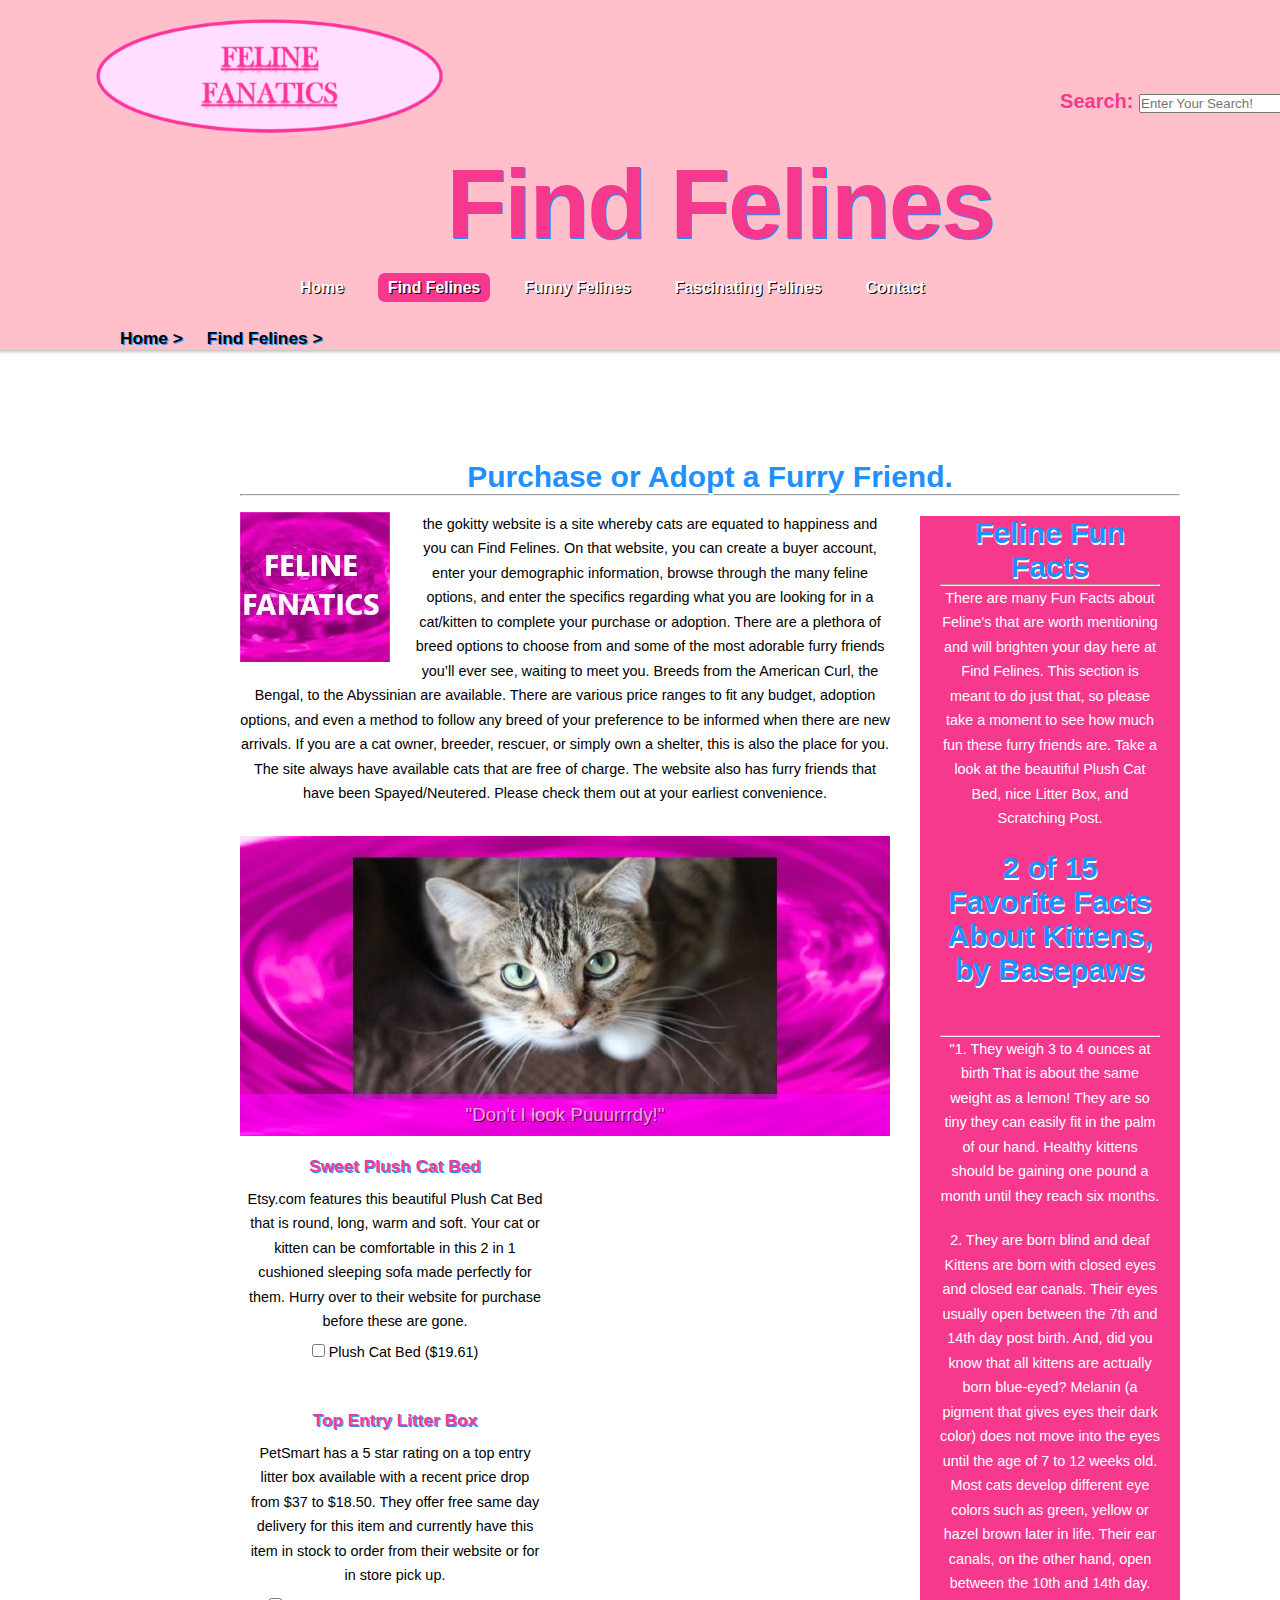
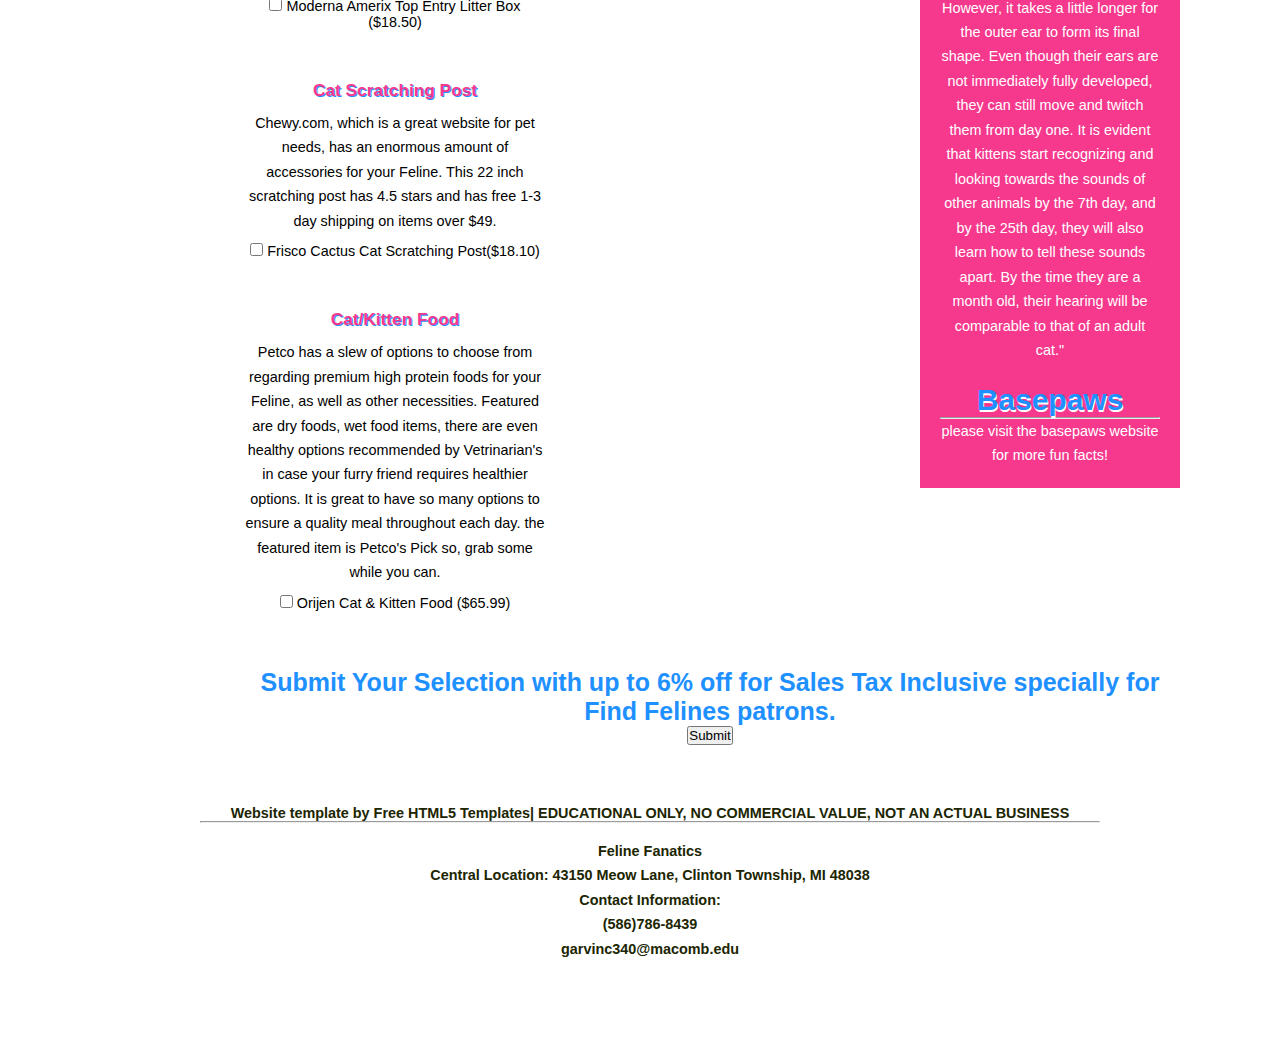
<file: findFelines.html>
<!DOCTYPE html> 
<html lang="en">

<head>
<!-- ITWP 1100 JavaScript & ITWP 1450 SEO for the Web
    Web Project
    Author: Calley Garvin
    Date:   04/2022
	  
	Filename: findFelines.html
-->
   <title>Find Felines, Clinton Township, Michigan - features a site option to adopt or purchase feline</title>
  <meta name="description" content="Find Felines, adopt or purchase a cat or kitten. Donate a cat or kitten. Purchase featured cat and kitten products with sales tax added. Feline Fun Facts." />
  <meta name="keywords" content="Find Felines, Plush Cat Bed, Litter Box, Scratching Post" />
  <meta http-equiv="content-type" content="text/html; charset=UTF-8" />
  <meta name="viewport" content="width=device-width, initial-scale=1.0">
  <link rel="stylesheet" type="text/css" href="style.css" />
  <!-- modernizr enables HTML5 elements and feature detects -->
  <script src="js/modernizr-1.5.min.js"></script>
  <script src="js/modernizr.custom.05819.js"></script>

  <!-- Global site tag (gtag.js) - Google Analytics -->
<script async src="https://www.googletagmanager.com/gtag/js?id=G-FHF885Z4NP"></script>
<script>
  window.dataLayer = window.dataLayer || [];
  function gtag(){dataLayer.push(arguments);}
  gtag('js', new Date());

  gtag('config', 'G-FHF885Z4NP');
</script>

</head>

<body>
  <div id="main">
	
	<header>
		<div id="header_section">	
		 <div class="addOn">
			  <a href="findFelines.html"><img src="felinefanaticslogo.png" width="350" height="150" alt="Feline Fanatics Logo" title="Feline Fanatics Logo"></a><br><br>
		</div>
	     </div><!--close addOn--><br><br><br><br>
		 <div class="searchbox">
			<p style="font-size: 20px; font-weight:bold">Search:
				<input type="text" placeholder="Enter Your Search!"> 
			</p>
		  </div>	
		  <div class="addOn">	  	
		  <h1>Find Felines</h1></div>
		  <nav>
          <ul id="nav">
            <li><a href="index.html">Home</a></li>
			<li class="current"><a href="findFelines.html">Find Felines</a></li>
			<li><a href="funnyFelines.html">Funny Felines</a></li>
            <li><a href="fascinatingFelines.html">Fascinating Felines</a></li>
            <li><a href="contact.html">Contact</a></li>
          </ul>
        </nav>
      	<!--Breadcrumbs-->	
	  <h4 class="breadcrumbs"><a href="index.html">Home > </a> &nbsp; &nbsp; <a href="findFelines.html">Find Felines > </a></h4><br>
	</header>

    
	<div id="site_content">	
	
	  <div id="content">
        
        <h2>Purchase or Adopt a Furry Friend. </h2><hr>
		<div class="content_item"><br>
			<div class="content_image">
		        <img src="images/feline_fanatics.jpg" alt="Feline Fanatics Image with Background" title="Feline Fanatics Background"/>
	          </div>
		<p><a href= "https://gokitty.com/">the gokitty website</a> is a site whereby cats are equated to happiness and you can Find Felines. On that website, you can create a buyer account, enter your demographic information, browse through the many feline options, and enter the specifics regarding what you are looking for in a cat/kitten to complete your purchase or adoption.  
		There are a plethora of breed options to choose from and some of the most adorable furry friends you’ll ever see, waiting to meet you. Breeds from the American Curl, the Bengal, to the Abyssinian are available. There are various price ranges to fit any budget, adoption options, and even a method to follow any breed of your preference to be 
		informed when there are new arrivals. If you are a cat owner, breeder, rescuer, or simply own a shelter, this is also the place for you. The site always have available cats that are free of charge.
		The website also has furry friends that have been Spayed/Neutered. Please check them out at your earliest convenience.</p>	
		
        <div class="slideshow">
	      <ul class="slideshow">
            <li class="show"><img width="650" height="300" src="images/grayKitten.jpg" alt="&quot;Don't I look Puuurrrdy!&quot;" title="Image of a gray kitten" /></li>
            <li><img width="650" height="300" src="images/grayCat.jpg" alt="&quot;Meow, I am playing cat games!&quot;" title="Image of a gray cat" /></li>
          </ul> 
	    </div><!--close slideshow--></div>  
		
		<div class="sidebar_container">       
		  <div class="sidebar">
            <div class="sidebar_item">
              <h2>Feline Fun Facts</h2><hr>
              <p>There are many Fun Facts about Feline's that are worth mentioning and will brighten your day here at Find Felines.
			   This section is meant to do just that, so please take a moment to see how much fun
			  these furry friends are. Take a look at the beautiful Plush Cat Bed, nice Litter Box, and Scratching Post.</p>
            </div><!--close sidebar_item--> 
          </div><!--close sidebar-->     		
		  <div class="sidebar">
            <div class="sidebar_item">
              <h2>2 of 15 Favorite Facts About Kittens, by Basepaws</h2><br><br><br><hr>
              <p>&quot;1. They weigh 3 to 4 ounces at birth
              That is about the same weight as a lemon! They are so tiny they can easily fit in the palm of our hand. 
              Healthy kittens should be gaining one pound a month until they reach six months.<br> </p>         
		    </div><!--close sidebar_item--> 
          </div><!--close sidebar-->	
		  <div class="sidebar">
            <div class="sidebar_item">
              <p>2. They are born blind and deaf
              Kittens are born with closed eyes and closed ear canals. 
              Their eyes usually open between the 7th and 14th day post birth. And, did you know that 
              all kittens are actually born blue-eyed? Melanin (a pigment that gives eyes their dark color) 
              does not move into the eyes until the age of 7 to 12 weeks old. Most cats develop different eye colors such as green, yellow or hazel brown later in life. 
			  Their ear canals, on the other hand, open between the 10th and 14th day. However, it takes a little longer for the outer ear to form its final shape. 
			  Even though their ears are not immediately fully developed, they can still move and twitch them from day one. It is evident that kittens start recognizing and 
			  looking towards the sounds of other animals by the 7th day, and by the 25th day, they will also learn how to tell these sounds apart. By the time they are a month old, 
			  their hearing will be comparable to that of an adult cat.&quot;</p>         
		    </div><!--close sidebar_item--> 
          </div><!--close sidebar-->		  
          <div class="sidebar">
            <div class="sidebar_item">
              <h2>Basepaws</h2><hr>
              <p><a href= "https://basepaws.com/blogs/news/our-15-favorite-facts-about-kittens">please visit the basepaws website for more fun facts!</a></p>
		
            </div><!--close sidebar_item--> 
          </div><!--close sidebar-->
        </div><!--close sidebar_container-->		
		
		<!--Section for my tranactional section of my website--> 
		<div class="content_container">
			  <br><h3>Sweet Plush Cat Bed</h3>
			  <p><a href= "https://www.etsy.com/listing/897010427/cat-bed-round-plush-cat-warm-bed-house?click_key=a6fddb36cccf4d21b7abc8f008716897e348f7c6%3A897010427&click_sum=f740170f&ga_order=most_relevant&ga_search_type=all&ga_view_type=gallery&ga_search_query=plush+cat+beds&ref=sr_gallery-2-22&organic_search_click=1&pro=1">
			  Etsy.com</a> features this beautiful Plush Cat Bed that is round, long, warm and soft. Your cat or kitten can be comfortable in this 2 in 1 cushioned sleeping sofa made perfectly for them. 
			  Hurry over to their website for purchase before these are gone.</p>
              <form>
              <input type="checkbox" id="item1" value="32" />
              <label for="item1">Plush Cat Bed ($19.61)</label>
              </form>			  
			</div><!--close content_container-->
            <div class="content_container">
			  <h3>Top Entry Litter Box</h3>
			  <p><a href= "https://www.petsmart.com/cat/litter-and-waste-disposal/litter-boxes/-moderna-amerix-top-entry-litter-box-61022.html?cgid=200153">PetSmart</a> has a 5 star rating on a top entry litter box available with a recent price drop from $37 to $18.50.
			  They offer free same day delivery for this item and currently have this item in stock to order from their website or for in store pick up.</p>
			  <form>
			  <input type="checkbox" id="item2" value="37" />
              <label for="item2"> Moderna Amerix Top Entry Litter Box ($18.50)</label>
			  </form>
			</div><!--close content_container--> 
			<div class="content_container">
			  <h3>Cat Scratching Post</h3>
			  <p><a href= "https://www.chewy.com/frisco-cactus-cat-scratching-post/dp/240930?utm_source=google-product&utm_medium=cpc&utm_campaign=hg&utm_content=Frisco&utm_term=&gclid=CjwKCAiAg8OBBhA8EiwAlKw3kouVvJsHIluUZos8PXG3ECSurNkAtfkpZUhiKYQSre_ezmHf7LqtNRoCJ8YQAvD_BwE">
			  Chewy.com</a>, which is a great website for pet needs, has an enormous amount of accessories for your Feline.
			  This 22 inch scratching post has 4.5 stars and has free 1-3 day shipping on items over $49.</p>
			  <form>
			  <input type="checkbox" id="item3" value="17" />
              <label for="item3">Frisco Cactus Cat Scratching Post($18.10)</label>
			  </form>
			</div><!--close content_container-->
            <div class="content_container">
			  <h3>Cat/Kitten Food</h3>
			  <p><a href="https://www.petco.com/shop/en/petcostore/product/orijen-cat-and-kitten-dry-cat-food">Petco</a> has a slew of options
			  to choose from regarding premium high protein foods for your Feline, as well as other necessities. Featured are dry foods, wet food items,
			  there are even healthy options recommended by Vetrinarian's in case your furry friend requires healthier options. It is great to have so many options to ensure a quality meal throughout each day.
			  the featured item is Petco's Pick so, grab some while you can.</p>
			  <form>
			  <input type="checkbox" id="item4" value="27" />
              <label for="item4">Orijen Cat & Kitten Food ($65.99)</label>
			  </form><br><br>
			</div><!--close content_container--> 
		  
		  </div><!--close content_item-->
		  <div>
		  <h2 class="submitStyle">Submit Your Selection with up to 6% off for Sales Tax Inclusive specially for Find Felines patrons.</h2>
          <form class="addCentering ">
         <input type="submit" id="submit" value="Submit" />
         </form>
		 </div><!--close submitStyle-->
		
      </div><!--close content-->   
	</div><!--close site_content-->
	 <script>
   function calcTotal() {
	  var itemTotal = 0;
	  var item1 = document.getElementById("item1");
	  var item2 = document.getElementById("item2");
	  var item3 = document.getElementById("item3");
	  var item4 = document.getElementById("item4");
	  (item1.checked) ? (itemTotal += 19) : (itemTotal += 0);
	  (item2.checked) ? (itemTotal += 18.50) : (itemTotal += 0);
	  (item3.checked) ? (itemTotal += 18) : (itemTotal += 0);
	  (item4.checked) ? (itemTotal += 65) : (itemTotal += 0);
	  var salesTaxRate = 0.06;
	  var orderTotal = itemTotal + (itemTotal * salesTaxRate);
	  alert("Your order total is $" + orderTotal);
	}
	document.getElementById("submit").addEventListener("click", calcTotal, false);
	</script>	
<footer>
	  Website template by <a href="http://www.freehtml5templates.co.uk">Free HTML5 Templates</a>| EDUCATIONAL ONLY, NO COMMERCIAL VALUE, NOT AN ACTUAL BUSINESS <hr>
	  <br><p>Feline Fanatics<br>
		Central Location: 43150 Meow Lane, Clinton Township, MI 48038<br>
		Contact Information: <br>(586)786-8439 <br> <a href="mailto:garvinc340@macomb.edu">garvinc340@macomb.edu</a></p> 
</footer>   
  
  

  <!-- javascript at the bottom for fast page loading -->
  <script src="js/jquery.min.js"></script>
  <script src="js/image_slide.js"></script> 
  
  <!-- Go to www.addthis.com/dashboard to customize your tools -->
<script src="//s7.addthis.com/js/300/addthis_widget.js#pubid=ra-62507d0df11a8edb"></script>
</body>
</html>
</file>
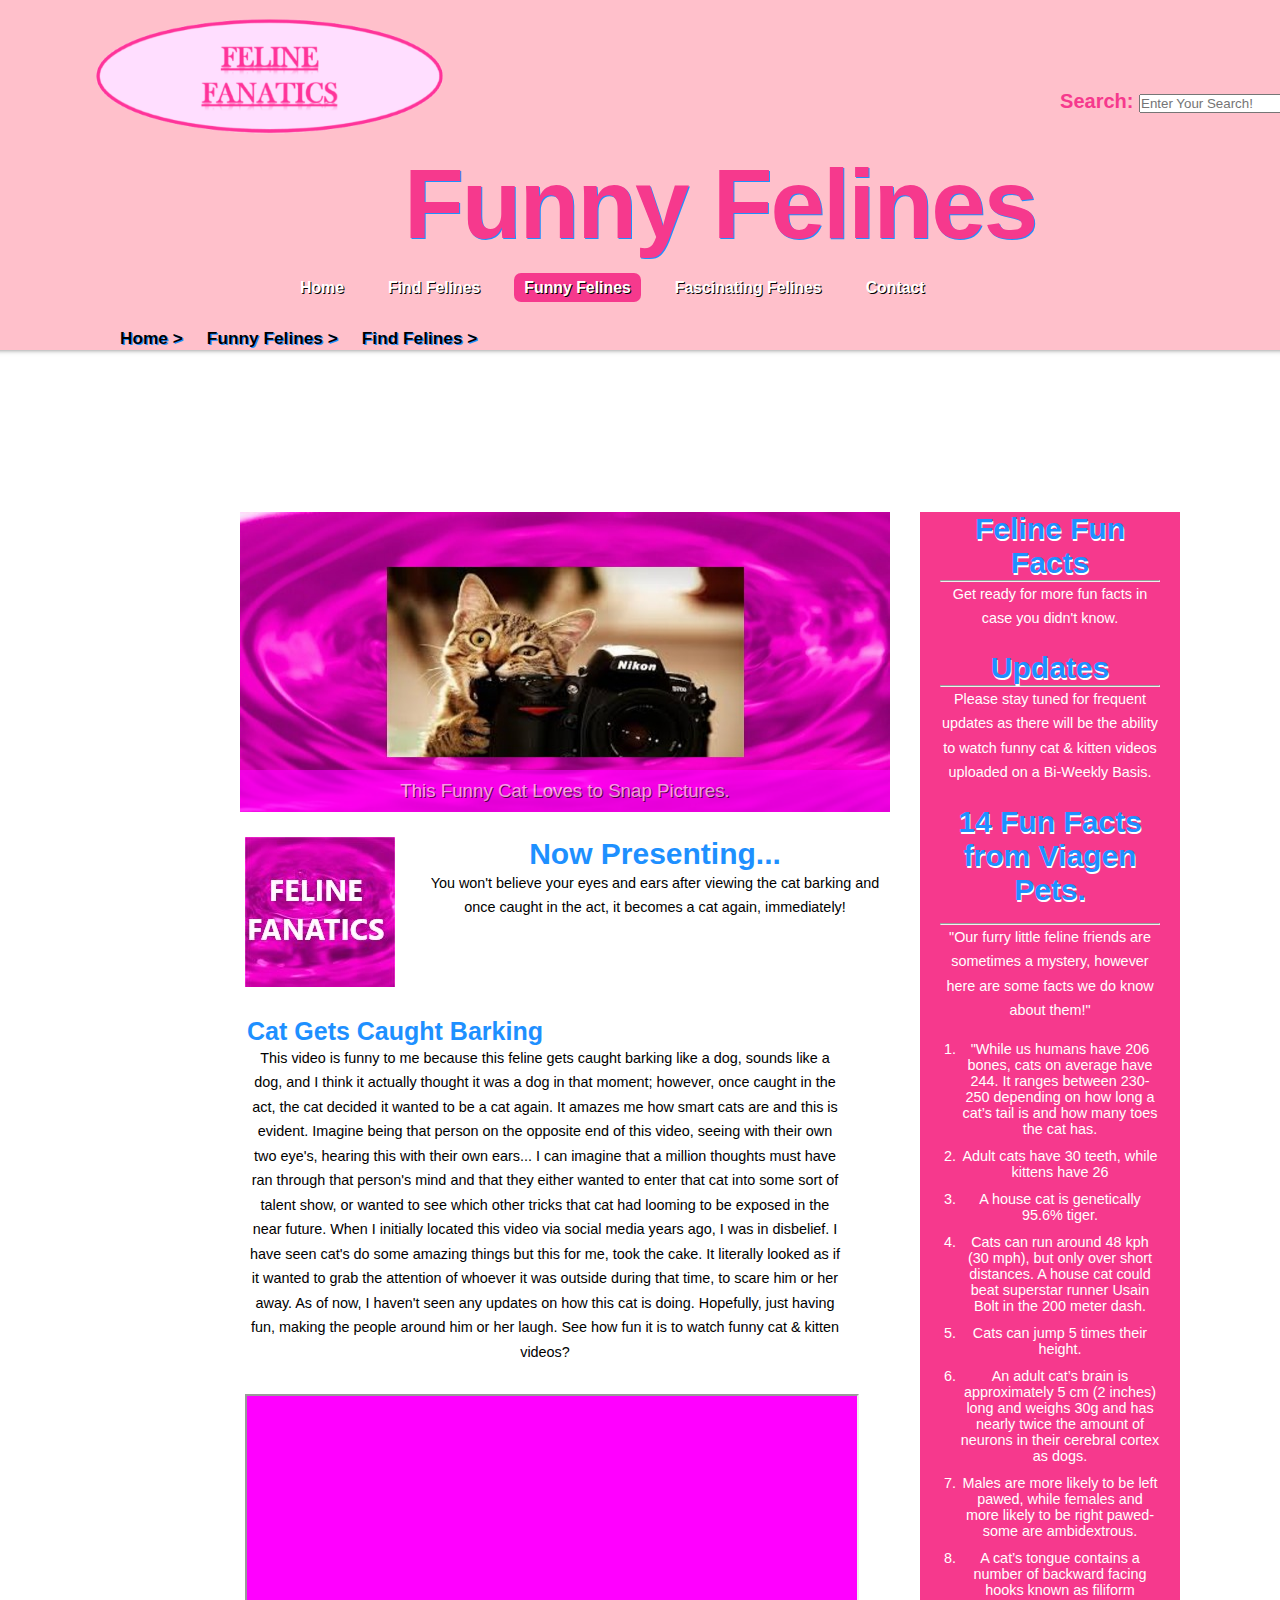
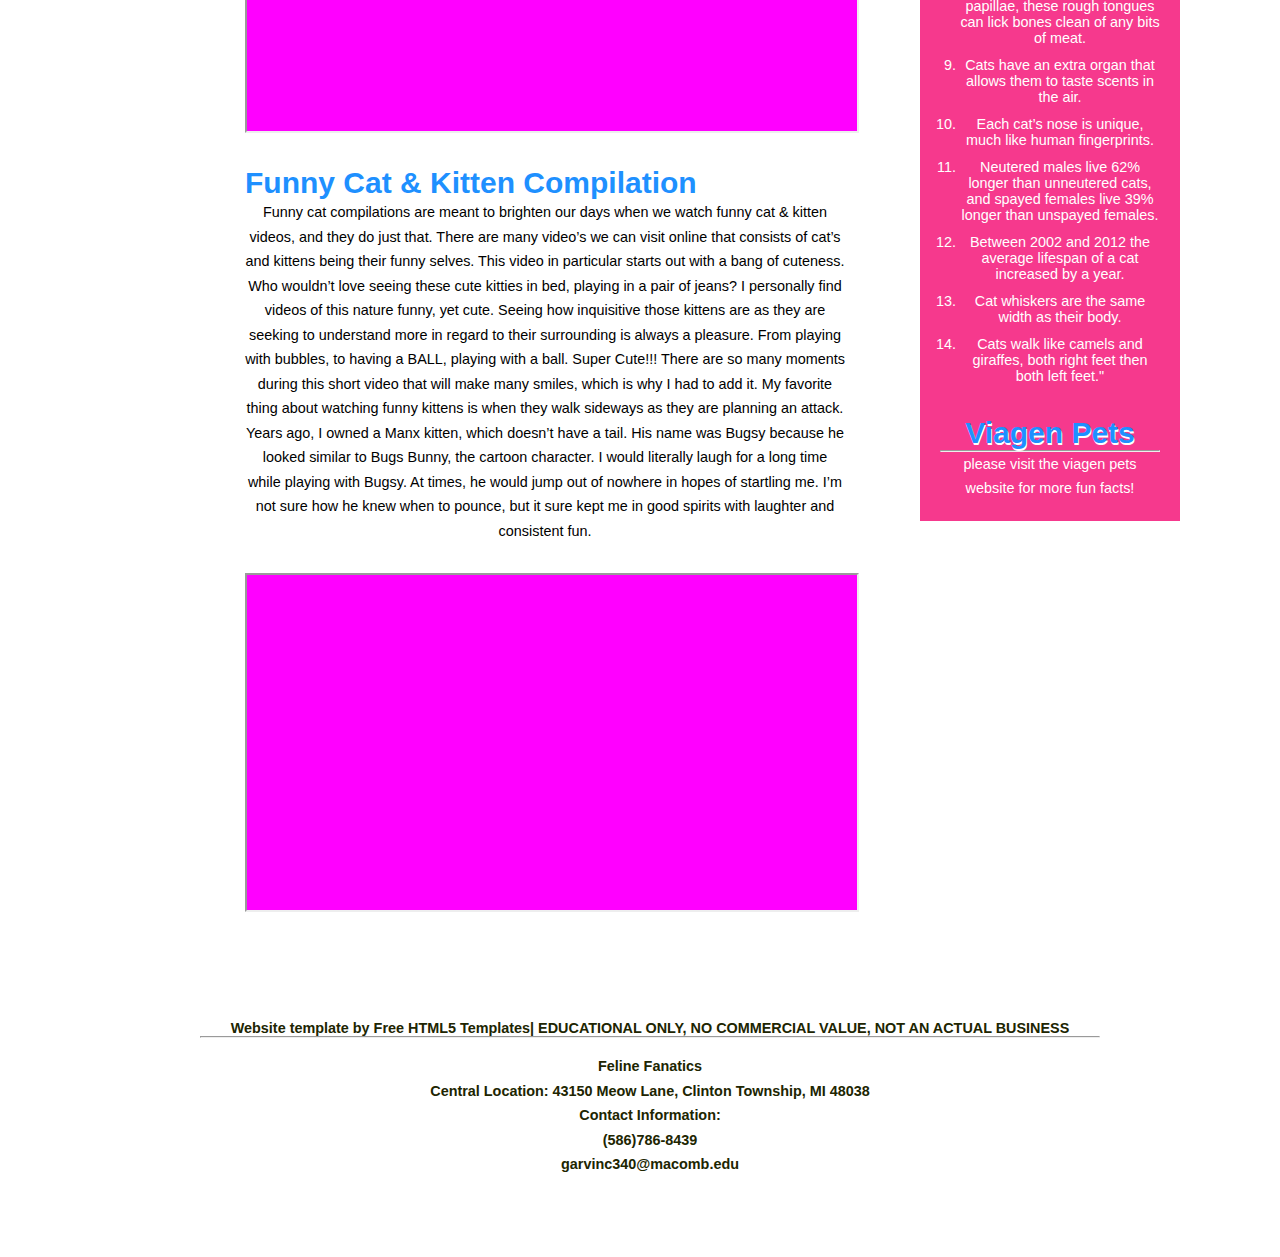
<file: funnyFelines.html>
<!DOCTYPE html> 
<html lang="en">

<head>
<!--ITWP 1100 JavaScript  & ITWP 1450 SEO for the Web
    Web Project
    Author: Calley Garvin
    Date:   04/2022
	  
    Filename: funnyFelines.html
-->
   <title>Funny Felines, Clinton Township, Michigan - A place to laugh at cats while watching funny videos</title>
  <meta name="description" content="Watch funny cat and kitten videos, funny cat & kitten compilation available, read feline fun facts from other sites, funny cat and kitten updates available." />
  <meta name="keywords" content="Funny, Felines, watch funny cat & kitten videos. " />
  <meta http-equiv="content-type" content="text/html; charset=UTF-8" />
  <meta name="viewport" content="width=device-width, initial-scale=1.0">
  <link rel="stylesheet" type="text/css" href="style.css" />
  <!-- modernizr enables HTML5 elements and feature detects -->
  <script src="js/modernizr-1.5.min.js"></script>
  <script src="js/modernizr.custom.05819.js"></script>

  <!-- Global site tag (gtag.js) - Google Analytics -->
<script async src="https://www.googletagmanager.com/gtag/js?id=G-FHF885Z4NP"></script>
<script>
  window.dataLayer = window.dataLayer || [];
  function gtag(){dataLayer.push(arguments);}
  gtag('js', new Date());

  gtag('config', 'G-FHF885Z4NP');
</script>
  
</head>

<body>
  <div id="main">
	
	<header>
    <div id="header_section">	
    <div class="addOn">
        <a href="funnyFelines.html"><img src="felinefanaticslogo.png" width="350" height="150" alt="Feline Fanatics Logo" title="Feline Fanatics Logo"></a><br><br>
      </div>
	 </div><!--close addOn--><br><br><br><br>
   <div class="searchbox">
    <p style="font-size: 20px; font-weight:bold">Search: 
      <input type="text" placeholder="Enter Your Search!">
    </p>
  </div>	
  <div class="addOn"> 
  <h1>Funny Felines</h1></div>
	      <nav>
          <ul id="nav">
            <li><a href="index.html">Home</a></li>
            <li><a href="findFelines.html">Find Felines</a></li>
            <li class="current"><a href="funnyFelines.html">Funny Felines</a></li>
            <li><a href="fascinatingFelines.html">Fascinating Felines</a></li>
            <li><a href="contact.html">Contact</a></li>
          </ul>
        </nav>
        <!--Breadcrumbs-->
        <h4 class="breadcrumbs"><a href="index.html">Home > </a> &nbsp; &nbsp; <a href="funnyFelines.html">Funny Felines > </a> &nbsp; &nbsp; <a href="findFelines.html">Find Felines > </a></h4><br>		
	
	</header><br>
    
	<div id="site_content">	
	
	  <div id="content">
		<!--<p>...... </p>-->
         <div class="slideshow"><br>
          
	      <ul class="slideshow">
            <li class="show"><img width="650" height="300" src="images/funny_cat.jpg" alt="This Funny Cat Loves to Snap Pictures." title="Cat Photographer" /></li>
            <li><img width="650" height="300" src="images/funny_cats.jpg" alt="These Funny Cats Love to Snap Pictures of Themselves." title="Cat Selfie" /></li>
          </ul> 
	    </div><!--close slideshow-->	<br>		  
		  
		<div class="sidebar_container">       
		  <div class="sidebar">
            <div class="sidebar_item">
              <h2>Feline Fun Facts</h2><hr>
             <p>Get ready for more fun facts in case you didn't know.</p>
            </div><!--close sidebar_item--> 
          </div><!--close sidebar-->
          <div class="sidebar">
            <div class="sidebar_item">
              <h2>Updates</h2><hr>
              <p>Please stay tuned for frequent updates as there will be the ability to watch funny cat & kitten videos uploaded on a Bi-Weekly Basis.</p>
             <!-- <p>Email: <a href="mailto:info@youremail.co.uk">info@youremail.co.uk</a></p>-->
            </div><!--close sidebar_item--> 
          </div><!--close sidebar-->		  
		  <div class="sidebar">
            <div class="sidebar_item">
              <h2>14 Fun Facts from Viagen Pets.</h2><br><hr>
			<p>&quot;Our furry little feline friends are sometimes a mystery, however here are some facts we do know about them!&quot;</p>
             <ol>	
		    <li>&quot;While us humans have 206 bones, cats on average have 244. It ranges between 230-250 depending on how long a cat’s tail is and how many toes the cat has.</li>
        <li>Adult cats have 30 teeth, while kittens have 26</li>
        <li>A house cat is genetically 95.6% tiger.</li>
        <li>Cats can run around 48 kph (30 mph), but only over short distances. A house cat could beat superstar runner Usain Bolt in the 200 meter dash.</li>
        <li>Cats can jump 5 times their height.</li>
        <li>An adult cat’s brain is approximately 5 cm (2 inches) long and weighs 30g and has nearly twice the amount of neurons in their cerebral cortex as dogs.</li>
				<li>Males are more likely to be left pawed, while females and more likely to be right pawed- some are ambidextrous.</li>
				<li>A cat’s tongue contains a number of backward facing hooks known as filiform papillae, these rough tongues can lick bones clean of any bits of meat.</li>
				<li>Cats have an extra organ that allows them to taste scents in the air.</li>
				<li>Each cat’s nose is unique, much like human fingerprints.</li>
				<li>Neutered males live 62% longer than unneutered cats, and spayed females live 39% longer than unspayed females.</li>
				<li>Between 2002 and 2012 the average lifespan of a cat increased by a year.</li>
				<li>Cat whiskers are the same width as their body.</li>
				<li>Cats walk like camels and giraffes, both right feet then both left feet.&quot;</li>
		     </ol>        
		    </div><!--close sidebar_item--> 
          </div><!--close sidebar-->	
		  <div class="sidebar">
            <div class="sidebar_item">
              <h2>Viagen Pets</h2><hr>
           <p><a href= "https://viagenpets.com/fun-cat-facts/">please visit the viagen pets website for more fun facts!</a></p>        
		    </div><!--close sidebar_item--> 
          </div><!--close sidebar-->		  
          
        </div><!--close sidebar_container-->	
        			  
		  
		<div class="content_item">
          
      <div class="content_container">  
        <div class="content_item"><br>
          <div class="content_image">
            <img src="images/feline_fanatics.jpg" alt="Feline Fanatics Image with Background" title="Feline Fanatics Background"/>
              
          </div><h2>Now Presenting...</h2><p>You won't believe your eyes and ears after viewing the cat barking and once caught in the act, it becomes a cat again, immediately!</p></div>     
			  <h2 style="font-size: 25px;">Cat Gets Caught Barking</h2>
			  <p class="content_addOn">This video is funny to me because this feline gets caught barking like a dog, sounds like a dog, and I think it actually thought it was
			  a dog in that moment; however, once caught in the act, the cat decided it wanted to be a cat again. It amazes me how smart cats are and this
			  is evident. Imagine being that person on the opposite end of this video, seeing with their own two eye's, hearing this with their own ears...
			  I can imagine that a million thoughts must have ran through that person's mind and that they either wanted to enter that cat into some sort of talent show,
			  or wanted to see which other tricks that cat had looming to be exposed in the near future. When I initially located this video via social media years ago, I 
			  was in disbelief. I have seen cat's do some amazing things but this for me, took the cake. It literally looked as if it wanted to grab the attention of whoever it was 
			  outside during that time, to scare him or her away. As of now, I haven't seen any updates on how this cat is doing. Hopefully, just having fun, making the people around him or her laugh. See how fun it is to watch funny cat & kitten videos?
              </p>
			  
			  <figure>
	     <iframe width="560" height="315" src="https://youtube.com/embed/aP3gzee1cps" class="videoBackground"
		 allow="accelerometer; autoplay; encrypted-media; gyroscope; picture-in-picture" allowfullscreen></iframe>
	   </figure>
            </div><!--close content_container-->
            <div class="content_container">			  
			  <h2 style="white-space: nowrap">Funny Cat & Kitten Compilation</h2>
			  <p class="content_addOn">Funny cat compilations are meant to brighten our days when we watch funny cat & kitten videos, and they do just that. There are many video’s we can visit online that consists of cat’s and kittens being their funny selves. 
			  This video in particular starts out with a bang of cuteness. Who wouldn’t love seeing these cute kitties in bed, playing in a pair of jeans? I personally find videos of this nature funny, yet cute. 
			  Seeing how inquisitive those kittens are as they are seeking to understand more in regard to their surrounding is always a pleasure. From playing with bubbles, to having a BALL, playing with a ball. Super Cute!!! 
			  There are so many moments during this short video that will make many smiles, which is why I had to add it. My favorite thing about watching funny kittens is when they walk sideways as they are planning an attack. Years ago, I owned a Manx kitten, which doesn’t have a tail. 
			  His name was Bugsy because he looked similar to Bugs Bunny, the cartoon character. I would literally laugh for a long time while playing with Bugsy. At times, he would jump out of nowhere in hopes of startling me. I’m not sure how he knew when to pounce, but it sure kept me in good spirits with laughter and consistent fun.
			  </p>
			  <figure>
	     <iframe width="560" height="315" src="https://www.youtube.com/embed/6FQsIfE7sZM" class="videoBackground" 
		 allow="accelerometer; autoplay; encrypted-media; gyroscope; picture-in-picture" allowfullscreen></iframe>
	   </figure>
			</div><!--close content_container-->
           
	    
		</div><!--close content_item-->	
      
	  </div><!--close content-->   
	
	</div><!--close site_content-->  	
  
    <footer>
	  Website template by <a href="http://www.freehtml5templates.co.uk">Free HTML5 Templates</a>| EDUCATIONAL ONLY, NO COMMERCIAL VALUE, NOT AN ACTUAL BUSINESS <hr>
    <br><p>Feline Fanatics<br>
      Central Location: 43150 Meow Lane, Clinton Township, MI 48038<br>
      Contact Information: <br>(586)786-8439 <br> <a href="mailto:garvinc340@macomb.edu">garvinc340@macomb.edu</a></p>  
    </footer>   
  
  </div><!--close main-->

  <!-- javascript at the bottom for fast page loading -->
  <script src="js/jquery.min.js"></script>
  <script src="js/image_slide.js"></script>	
  
<!-- Go to www.addthis.com/dashboard to customize your tools -->
<script src="//s7.addthis.com/js/300/addthis_widget.js#pubid=ra-62507d0df11a8edb"></script>
</body>
</html>
</file>
<file: style.css>
/* style.css/ Calley Garvin/ ITWP 1450/ External CSS File Sheet 
for the WebProject */


/* External CSS properties for Project from the freehtml5pinkdrop downloaded files  */

HTML5 display-role reset for older browsers 
article, aside, details, figcaption, figure, 
footer, header, hgroup, menu, nav, section {
   display: block;
}
 
/*CSS from the freehtml5pinkdrop downloaded files */



html
{ height: 100%;

}

*
{ margin: 0;
  padding: 0;}


body
{ font: normal 90% Arial, Helvetica, sans-serif;
  color: #000;
  padding: 0 20px 20px 20px;
}


p
{ padding: 0 0 10px 0;
  line-height: 1.7em;
  font-size: 100% }

img
{ border: 0;}

h1, h3, h4, h5, h6 
{ font: bold 170% Papyrus, Arial, sans-serif;
  color: #F6398D;
  text-shadow: 1px 1px 	#1E90FF;
  margin: 20px 0 10px 0;}

  
 

h2
{ font: bold 150% Papyrus, Arial, sans-serif;
  color: #1E90FF;
  text-shadow: 1px 2px 	#fff;
  font-size: 30px;
  text-align: center;
}

h3
{ font: bold 120% Papyrus, Arial, sans-serif;}

h4, h5, h6
{ margin: 0;
  padding: 0 0 0px 0;
  font: normal 120% Papyrus, Arial, sans-serif;
  color: #FFF;
  line-height: 1.5em;}

h5, h6
{ font: normal 95% Papyrus, Arial, sans-serif;
  color: #888;
  padding-bottom: 15px;}
  
span
{ color: #000;}

a, a:hover
{ color: #000;
  background: transparent;
  outline: none;
  text-decoration: none;}

a:hover
{ color:#FFF;
  text-decoration: none;}

  a:visited{ 
    color: #1E90FF;
    text-decoration: underline;
   }

ul
{ margin: 2px 0 22px 30px;
  line-height: 1.7em;
  font-style: normal;
  font-size: 100%;}

ol
{ margin: 8px 0 22px 20px;}

ol li
{ margin: 0 0 11px 0;}

#main, header, #banner, #menubar, #site_content, footer, #content_grey, nav, #header_section
{ margin-left: auto; 
  margin-right: auto;
}
  
header
{ position: relative;
  background:pink; 
  height: 350px;
  width: 1600px;
  margin-left: -100px;
  box-shadow: rgba(0, 0, 0, 0.5) 0px 0px 5px;}
  /*@media screen and (max-width: 1200px) {
    header{
      height: 350px;
      margin-left: 200px;
      width: 2000px;
    }
  }*/



  
#header_section
{ width: 500px;
  height: 60px;
  margin-left: 100px;} 
  /*@media screen and (max-width: 500px) {
    #header_section {
    margin-left: 50px;
  }
  }*/


.searchbox{
  padding-left: 500px;
  margin-right: 200px;
  margin-top: -40px;
	color: #F6398D;
	position:relative;
	text-align: right;

}

@media screen and (min-width: 300px) and (max-width: 960px) {
  .searchbox {
  padding-left: 370px ;
  padding-top: 80px;
  margin-right: 10px;}
}

.breadcrumbs {
  text-indent: 200px; font-weight: bold;
}
@media screen and (max-width: 900px) {
  .breadcrumbs {
    display: none;
  }
}
  
#welcome
{ width: 280px;
  margin: 0 auto;
  padding: 18px 0 10px 0;
  background: transparent;} 
   
#welcome h2
{ font: normal 300% Papyrus, Arial, sans-serif;
  letter-spacing: -2px;
  text-shadow: 1px 1px #FFF;
  color: #F6398D;}



.addOn /*I added this id tag to this ready made CSS file to make adjustments in my welcome headers*/
{ font: normal 400% Papyrus, Arial, sans-serif;
  letter-spacing: -2px;
  line-height: 120%;
  text-shadow: 1px 1px #FFF;
  color: #F6398D;
  text-align:center;
}
  
nav
{ width: 900px;
  height: 50px;
  margin: 15px 0 0 350px;
}   

  
ul#nav
{ margin:0;
  float: left;}
 

ul#nav li
{ padding: 0 0 0 0px;
  list-style: none;
  margin: 2px 0 0 0;
  display: inline;
  text-align: center;   
  background: transparent;}
  @media (max-width: 800px) {
    ul#nav li {display: block;}
  }
  

ul#nav li a
{ font: bold 110% Arial, Helvetica, sans-serif;
  height: 24px;
  margin: 10px 0 0 20px;
  text-shadow: 1px 1px #000;
  padding: 6px 10px 6px 10px;
  background: transparent; 
  text-align: center;
  color: #FFF;
  text-decoration: none;} 
 
  
ul#nav li.current a, ul#nav li:hover a
{ text-shadow: 1px 1px #000;
  color: #FFF;
  background: #F6398D;
  border-radius: 7px 7px 7px 7px;}

#site_content  /*styles/sizes the paragraphs and all site content including the sidebar*/
{ width: 940px;
  padding-top: 50px;
  overflow: hidden;
  margin: 10px 10px 10px 220px;}

.sidebar_container /*right/pink sidebar*/
{ float: right;
  width: 240px;
  margin-top: 20px;
  padding-left: 20px;
  color: #FFF;
  background: #F6398D;}

.sidebar /*styles/the right/pink sidebar*/
{ float: left;
  width: 240px;
  margin: 0 0px 10px 0;}

.sidebar_item
{ width: 220px;}

.sidebar h2F
{ padding: 5px 0 0 0;
  font: bold 150% Papyrus, Arial, sans-serif;
  height: 30px;
  color: #FFF;
  text-shadow: none;
  } 
  
.sidebar h3, .sidebar p, .sidebar a
{ color: #FFF;
  text-shadow: none;
}

#content /*styles/sizes the paragraphs and all site content including the sidebar*/
{ width: 940px;
  margin: 50px 0px 20px 0;
  float: left;
  text-align: center;}

.content_item
{ float: left;
  width: 650px;
  margin-bottom: 20px;}
 
.content_imagetext
{ width: 620px;
  padding: 5px;
  margin: 20px 0 0 0;
  float: left;}
 
.content_image
{ float: left; 
  width: 150px;
  height: 150px;
  margin: 0 20px 10px 0;}
  
.content_container
{ width: 300px;
  padding: 5px;
  margin: 20px 10px 0 0;

 }
  
  
/*I added this additional class to style my Funny Feline and Maru the Cat paragraphs*/  
.content_addOn { 
  width: 600px;
  margin: 0 10px 20px 0;
  text-align: center;
}



/*I added this additional class to style my autofill input box for Project 5*/  
.autoinput_style { 
  width: 220px;
  margin: 0 10px 0 0;
  text-align: center;
}
  
footer
{ padding: 50px 180px;
  width: 900px;
  font-weight: bold;
  text-align: center; 
  color: #202501;}

footer a
{ color: #202501;
  text-decoration: none;
  padding-bottom: 20px;}

footer a:hover
{ text-decoration: underline;
  color: #202501;}

  .button_small2
  { font: normal 120% Arial, Helvetica, sans-serif;
    text-align: center;
    padding: 10px 5px 5px 0px;
    margin-left:200px;
    width: 350px;
    border: 1px solid rgb(139,0,139); 
    background: #F6398D;
    border-radius: 7px 7px 7px 7px;
    box-shadow: rgba(0, 0, 0, 0.5) 0px 0px 5px;}
  
    .button_small3
    { font: normal 120% Arial, Helvetica, sans-serif;
      color:#000;
      text-align: center;
      padding: 20px 5px 10px 0px;
      margin-top: -30px;
      margin-left:80px;
      width: 500px;
      height: 35px;
      border: 1px solid rgb(139,0,139); 
      background: #F6398D;
      border-radius: 7px 7px 7px 7px;
      box-shadow: rgba(0, 0, 0, 0.5) 0px 0px 5px;}
    
 
 .button_small
{ font: normal 120% Arial, Helvetica, sans-serif;
  padding: 5px 15px 7px 10px;
  margin: 5px 5px 0 25px;
  border: 1px solid rgb(139,0,139); 
  background: #F6398D;
  border-radius: 7px 7px 7px 7px;
  box-shadow: rgba(0, 0, 0, 0.5) 0px 0px 5px;}


  
.button_small a
{ color: #FFF;
  padding-left: 5px;
  text-shadow: 1px 1px #000;
  text-decoration: none;}

/* styles the numeric form Layout for project 2*/

.form_settings
{ margin: 20px 0 0 0;}

.form_settings p
{ padding: 0 0 10px 0;
 }

.form_settings span
{ float: left; 
  	width: 400px; 
  	text-align: left;
}
  
.form_settings input, .form_settings textarea{
	margin: 2px 0 0 100px;
    padding: 0px 10px 0px 10px;
	width: 30%; 
	font: 100% arial; 
	border: 4px solid pink;
	background: #FFF; 
	color: #47433F;
}
  
.form_settings input[type="checkbox"]
{ padding: 2px 0; 
  width: 15px; 
  font: 100% arial; 
  border: 0; 
  background: #FFF; 
  color: #47433F;
  margin: 28px 0;}

.form_settings .submit
{ font: 100% arial; 
  border: 3px solid rgb(255,182,193); 
  width: 85px; 
  float:right;
  margin: 10px 70px 60px 0px; 
  height: 26px;
  padding: 0px 0 3px 0;
  cursor: pointer; 
  background:  rgb(139,0,139);
  border-radius: 7px 7px 7px 7px;
  box-shadow: rgb(255,182,193, 0.5) 0px 0px 5px;
  color: #FFF;
  text-shadow: 1px 1px rgb(255,182,193);}



.form_settings .reset
{ font: 100% arial; 
  border: 3px solid rgb(255,182,193); 
  width: 85px; 
  float: left;  
  margin: 0 50px 0 65px; 
  height: 26px;
  padding: 2px 0 3px 0;
  cursor: pointer; 
  background: rgb(139,0,139); /*I changed this color from black to purple to match the theme of my website*/
  border-radius: 7px 7px 7px 7px;
  box-shadow: rgb(255,182,193, 0.5) 0px 0px 5px;
  color: #FFF;
  text-shadow: 1px 1px rgb(255,182,193);}
  
  
  
  
  
 /* form layout*/
  .form_layout { 
	margin: 15px 0 0 0;
	
	}
	
   

.form_layout p { 
	padding: 0 0 4px 0;
	
	}

.form_layout span { 
	float: left; 
  	width: 400px; 
  	text-align: left;
	
	}
	
  
.form_layout input, .form_layout textarea {
	padding: 5px 150px 0px 0px; 
	width: 175px; 
	font: 100% arial; 
	border: 4px solid pink;
	background: #FFF; 
	color: #47433F;
}




#check_age { /*check age button styled for Project 2*/
   font: 100% arial; 
	border-radius: 25px;
  	border: 4px solid pink; 
  	width: 100px; 
  	margin: 10px 100px 0 95px; 
  	height: 33px;
  	padding: 2px 0 3px 0;
  	cursor: pointer; 
  	background:rgb(139,0,139); /*I changed this color from black to purple to match the theme of my website*/
  	color: #fff;
	text-shadow: 1px 1px rgb(255,182,193);
	}
	
	
#check_ageStyle { /* Tag added to style the first numeric section values for Project 2*/
	text-align: right; 
    width: 20%;	
	margin: 0 20px 0 150px;
	padding: 10px 200px 30px 10px;

	}
	 
	 

  
.form_layout .submit { 
	font: 100% arial; 
	border-radius: 25px;
  	border: 4px solid pink; 
  	width: 100px; 
  	margin: 0 0 0 50px; 
  	height: 33px;
  	padding: 2px 0 3px 0;
  	cursor: pointer; 
  	background: rgb(139,0,139); /*I changed this color from black to purple to match the theme of my website*/
  	color: #fff;

	}

	
.form_layout .submit2 { /*I added this to center the submit button for Project 2*/
	font: 100% arial; 
	border-radius: 25px;
  	border: 4px solid pink; 
  	width: 100px; 
  	margin: 0 0 0 30px; 
  	height: 33px;
  	padding: 2px 0 3px 0;
  	cursor: pointer; 
  	background: rgb(139,0,139); /*I changed this color from black to purple to match the theme of my website*/
  	color: #fff;
	text-shadow: 1px 1px rgb(255,182,193);
	}
	
.form_layout .reset { 
	font: 100% arial; 
	border-radius: 25px;
  	border: 4px solid pink; 
  	width: 100px; 
  	margin: 0 0 100px 0; 
  	height: 33px;
  	padding: 2px 0 3px 0;
  	cursor: pointer; 
  	background:rgb(139,0,139); /*I changed this color from black to purple to match the theme of my website*/
  	color: #fff;
	text-shadow: 1px 1px rgb(255,182,193);
	}

/* I readjusted this so that my message box for the contact input can be longer for Project 2*/
.form_layout textarea, .form_layout select { 
	font: 100% arial; 
  	width: 175px;
	margin:0px 10px 0 10px;
	border: 4px solid pink;
	}

.form_layout select { 
	width: 310px;
	}

.form_layout .checkbox { 
	margin: 4px 0; 
  	padding: 0; 
  	width: 14px;
  	border: 0;
  	background: none;
}





/* I added this to style the message box for the contact page for Project 2*/

.submitStyle {
	text-align: center;
  font-size: 25px;
}

.addCentering { /*delete if I don't need*/
	text-align: center;
}


 .floatcenter{
	 position: static;  
    top: 50%; 
    left: 50%; 
    margin-top: 25px; 
    margin-left: 200px;
 }

#submitStyle3 { /* Tag added to make my boxes smaller to add the numeric values for Project 2*/
	text-align: center; 
  	width: 20px;
    padding: 10px 10px 0px 10px;	
	}
	
/* styling for the slideshow on the homepage */

.slideshow
{ width: 650px;
  height: 300px;
  margin-top: 20px;
  float: left;}
ul.slideshow {
  list-style: none;
  width: 650px;
  height: 300px;
  overflow: hidden;
  position: relative;
  margin: 0;}
  
ul.slideshow li {
  position: absolute;
  margin: 0;
  padding: 0;
  left: 0;
  right: 0;}
 
ul.slideshow li.show {
  z-index: 500;}
 
ul img {
  border: none;}
 
#slideshow-caption {
  width: 650px;
  height: 42px;
  position: absolute;
  bottom: 0;
  left: 0; 
  z-index: 500;}
 
#slideshow-caption .slideshow-caption-container {
  padding: 10px 25px 10px 25px; 
  background: rgb(255,0,255);
  z-index: 1000;}
 
#slideshow-caption p {
  padding: 0;
  font: normal 130% arial, sans-serif;
  color: #FFF;
  text-shadow: 1px 1px #000;}


	
.feedback{ /* This styles my mock feedback default page for the radio buttons for Project 2*/
  font: normal 170% Papyrus, Arial, sans-serif;
  background-color: pink;
  text-shadow: 1px 1px #FFF;
  margin: 10px 0 10px 0;
  text-align:center;
  }
  
  .feedback2{
  font: normal 75% Papyrus, Arial, sans-serif;
  margin: 10px 0 10px 0;
  text-align:center;
  background-color: pink;
  
  }


.videoBackground {
  padding: 10px 25px 10px 25px; 
  background: rgb(255,0,255);  
  z-index: 10;}
  
  .messageBox { /*added for project 3 to style my message boxes*/
  text-align:center;
  width: 150px;
  height: 150px;
  position: static;  
  top: 50%; 
  left: 50%; 
  margin-top: 25px; 
  margin-left: 10px;
  overflow: hidden;}
  
  
  .form_settings4 .reset /* To Style my reset button for Project 4*/
{ font: 100% arial; 
  border: 3px solid rgb(255,182,193); 
  width: 85px; 
  float: left;  
  margin: 10px 50px 0 200px; 
  height: 26px;
  padding: 2px 0 3px 0;
  cursor: pointer; 
  background: rgb(139,0,139); /*I changed this color from black to purple to match the theme of my website*/
  border-radius: 7px 7px 7px 7px;
  box-shadow: rgb(255,182,193, 0.5) 0px 0px 5px;
  color: #FFF;
  text-shadow: 1px 1px rgb(255,182,193);}
  
  .form_settings4 .submit /* To Style my submit button for Project 4*/
{ font: 100% arial; 
  border: 3px solid rgb(255,182,193); 
  width: 85px; 
  float:right;
  margin: 10px 200px 60px 0px; 
  height: 26px;
  padding: 0px 0 3px 0;
  cursor: pointer; 
  background:  rgb(139,0,139);
  border-radius: 7px 7px 7px 7px;
  box-shadow: rgb(255,182,193, 0.5) 0px 0px 5px;
  color: #FFF;
  text-shadow: 1px 1px rgb(255,182,193);}


/*CSS for the calendar on my contact page, taken from ITWP 1000*/  
body{
                font-family: Arial, Helvetica, sans-serif;
			
            }
			

            .txt{
                width: 30px;
			
            }

            .notThis{
                color: #FF33CC;
                text-align: left;
            }
            
            .red {
                color: red;
            }
            
            .seldate{
                color: #FF33CC;    
            }
            
            .today{
                text-align: center;
                color: #FF33CC;
                font-weight: bold;
                            }

            .thisMonth{
                color: purple;
                text-align: center;
            }





/*Media queries to add to my website for responsiveness.*/


@media screen and (min-width: 300px) and (max-width: 960px){
	.content {
	
		width: 90%;
	
		
		
	}
		}
		
		@media screen and (min-width: 300px) and (max-width: 960px){
	.container {
	
		width: 100%;
	
		
		
	}
		}

@media screen and (min-width: 300px) and (max-width: 960px){
	#main {
	
		width: 96%;
	
		
		
	}
		}


		@media screen and (min-width: 300px) and (max-width: 960px){
    #header_section {
				width: 100%;
	
			}   
		
			}
		
	    @media screen and (min-width: 300px) and (max-width: 960px){
	header {
		      
				width: 800px;
        background: none;
        box-shadow:none;
      
			
			
				
			}   
		
		}
		
	    @media screen and (min-width: 300px) and (max-width: 960px){
	#banner {
				width: 100%;
				
			}   
		
		
	}
	@media screen and (min-width: 300px) and (max-width: 960px){
	#menubar {
				width: 100%;
				
			}   
		
	}
	
		@media screen and (min-width: 300px) and (max-width: 960px){
	footer {
				width: 100%;
				
			}   
		
	}	
	



     
	
	 	

		@media screen and (min-width: 300px) and (max-width: 960px){

	nav {
				width: 100%;
       
			   word-wrap: break-word;
			   
			 
			}

		}

		@media screen and (min-width: 300px) and (max-width: 960px){

	#site_content {
				width: 100%;
			}
		}
			
		@media screen and (min-width: 300px) and (max-width: 960px){

	#content {
				width: 100%;
			}
		}
			
		@media screen and (min-width: 300px) and (max-width: 960px){

	.sidebar_container {
			width: 100%
  
				
	}	
	}
		@media screen and (min-width: 300px) and (max-width: 960px){

	.sidebar {
				width: 100%;
				
			
			
			}
		}
			
		@media screen and (min-width: 300px) and (max-width: 960px){

	.sidebar_item {
				width: 100%;
	
				
			
			}
		}
		
		
		
		
				
		@media screen and (min-width: 300px) and (max-width: 960px){

	.content_imagetext {
				width: 100%;
			}
		}
			
		@media screen and (min-width: 300px) and (max-width: 960px){

	.content_image {
				width: 100%;
			}
		}
			
		@media screen and (min-width: 300px) and (max-width: 960px){

	.content_container {
				width: 100%;
			}
		}
			
		@media screen and (min-width: 300px) and (max-width: 960px){

	.content_item {
				width:100%;

			}
		}
			
		@media screen and (min-width: 300px) and (max-width: 960px){

	.content_addOn {
				width: 100%;
               
		    }
		}
			

		
		@media screen and (min-width: 300px) and (max-width: 960px){

	.slideshow {
				 
         width: 100%;
			  
		    }
			

		}
		
		
		@media screen and (min-width: 300px) and (max-width: 960px){
	.addOn {
				width: 100%;
				
		    }
			

		}
		
		
		
		@media screen and (min-width: 300px) and (max-width: 960px){
		p { 
			  width:100%;
			   
			  
			}
		}
		
		@media screen and (min-width: 300px) and (max-width: 960px){
        .show{
			width: 100%;
		
		}
	 }
	 
	 @media screen and (min-width: 300px) and (max-width: 960px){
        #addCentering2{
			width: 80%;
		
		}
	 }
	 
	 @media screen and (min-width: 300px) and (max-width: 960px){
	 .form_settings4.submit {
	
		width: 45%;
		 margin: 0px 200px 0 20px;
		 float: right;
		 position: relative;
	
		
		
	}
		}
		
		@media screen and (min-width: 300px) and (max-width: 960px){
	 .form_settings4.reset {
	
		width: 50%;
		 margin: 0px 20px 0 50px;
		 float:left;
		 position: relative;
	
		
		
	}
		}
</file>
